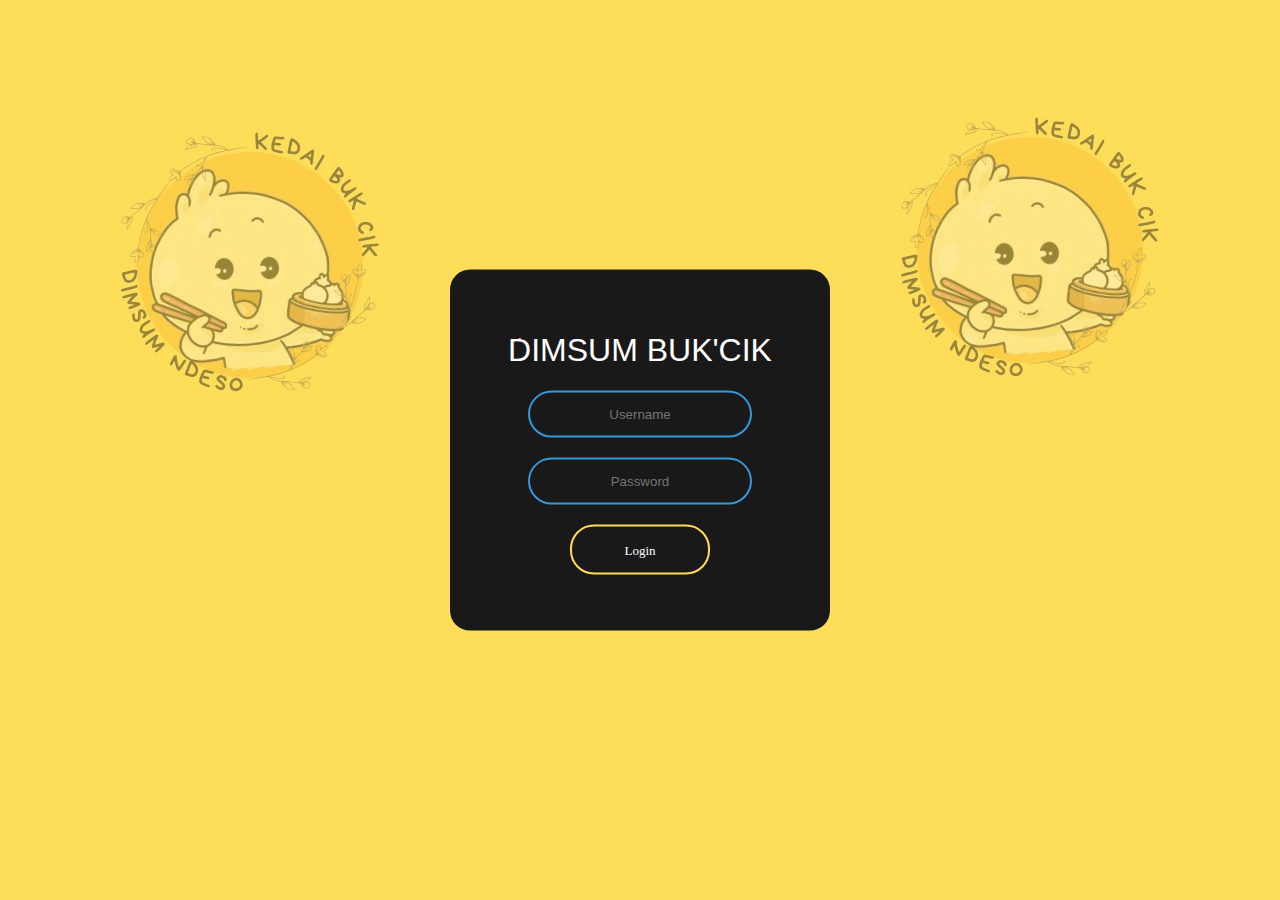
<file: index.html>
<!DOCTYPE html>
<html lang="en" dir="ltr">
  <head>
    <meta charset="utf-8">
    <meta name="viewport" content="width=device-width, initial-scale=1.0">
    <title>َLogin</title>
    <link rel="icon" type="image/x-icon" href="dimsum.jpg">
    <link rel="stylesheet" href="style.css">
  </head>

  <body>
    <!-- ini baground logonya ges -->
    <div class="content">
      <img src="dimsum.jpg" class="img-content"/>
      </div>

      <div class="content-2">
      <img src="dimsum 2.jpg" class="img-content-2"/>
      </div> 
    </div>

<!-- ini yang di Tab box login -->
<form class="box"action="index.html" method="post">
  <h1>َDimsum Buk'cik</h1>
  <input type="text" name="" placeholder="Username">
  <input type="password" name="" placeholder="Password">
  
  <ul class="ul-navbar">
    <li class="navbar">
      <a href="Home.html" class="navbar-cuy">Login</a>
    </li>
  </ul>
</form>
<link rel="stylesheet" href="style.css">
  </body>
</html>
</file>
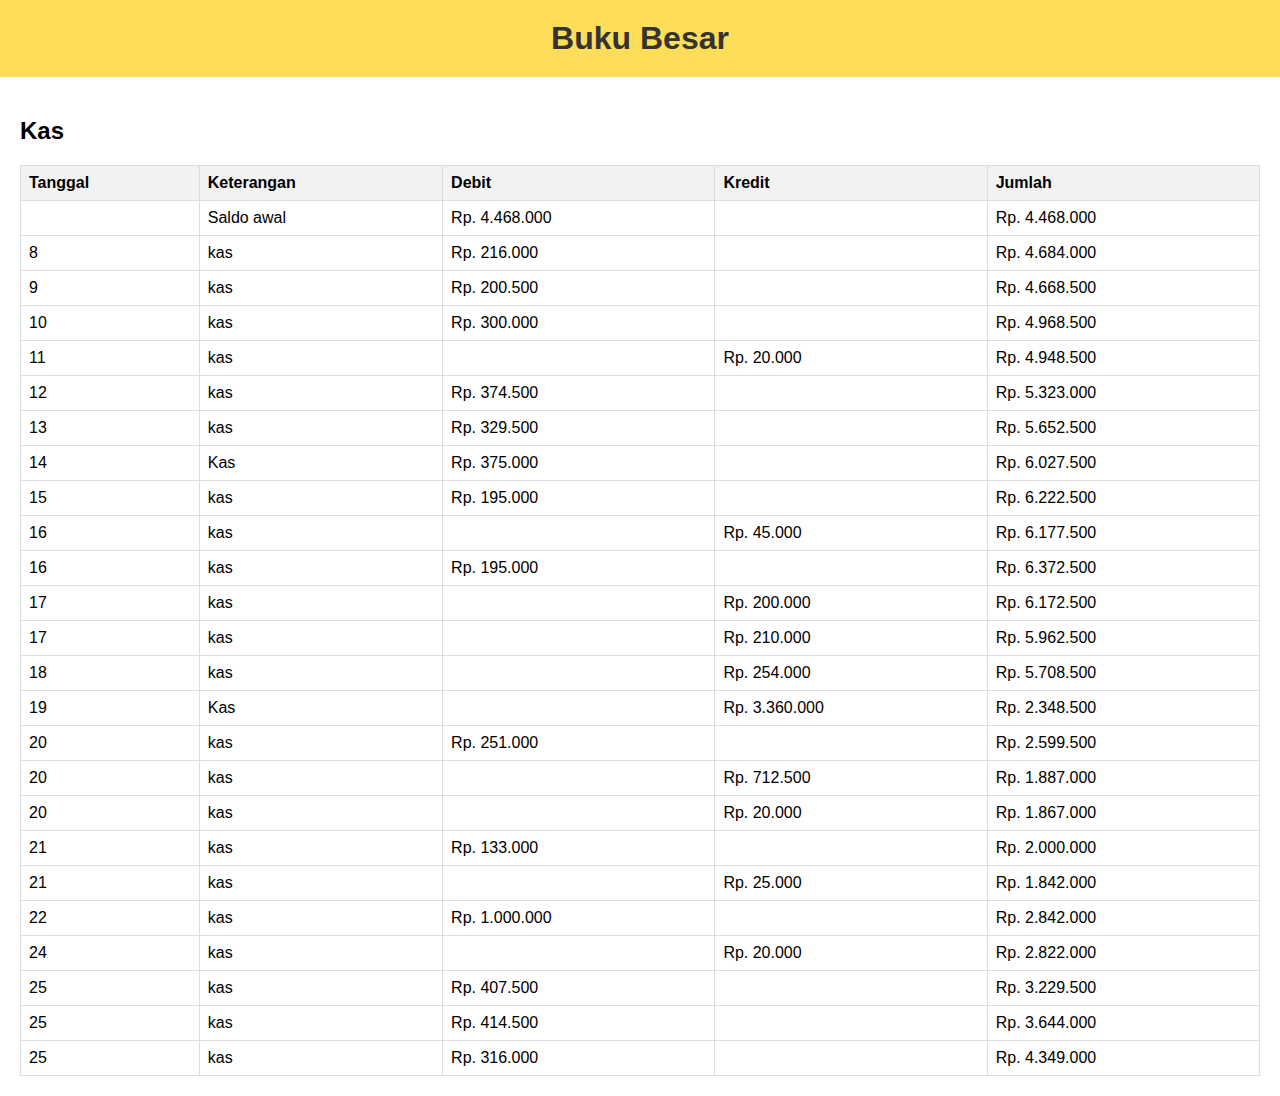
<file: Bukbes.html>
<!DOCTYPE html>
<html lang="en">
<head>
    <meta charset="UTF-8">
    <meta name="viewport" content="width=device-width, initial-scale=1.0">
    <title>Buku Besar</title>
    <link rel="stylesheet" href="bukbes.css">
</head>
<body>
    <header>
        <h1>Buku Besar</h1>
    </header>
    <main>
        <table>
            <thead>
                <tr>
                    <th>Tanggal</th>
                    <th>Keterangan</th>
                    <th>Debit</th>
                    <th>Kredit</th>
                    <th>Jumlah</th>
                </tr>
            </thead>
            <tbody>
                <h2>Kas</h2>
                <tr>
                    <td></td>
                    <td>Saldo awal</td>
                    <td>Rp. 4.468.000</td>
                    <td></td>
                    <td>Rp. 4.468.000</td>
                </tr>
                <tr>
                    <td>8</td>
                    <td>kas</td>
                    <td>Rp. 216.000</td>
                    <td></td>
                    <td>Rp. 4.684.000</td>
                </tr>
                <tr>
                    <td>9</td>
                    <td>kas</td>
                    <td>Rp. 200.500</td>
                    <td></td>
                    <td>Rp. 4.668.500</td>
                </tr>
                <tr>
                    <td>10</td>
                    <td>kas</td>
                    <td>Rp. 300.000</td>
                    <td></td>
                    <td>Rp. 4.968.500</td>
                </tr>
                <tr>
                    <td>11</td>
                    <td>kas</td>
                    <td></td>
                    <td>Rp. 20.000</td>
                    <td>Rp. 4.948.500</td>
                </tr>
                <tr>
                    <td>12</td>
                    <td>kas</td>
                    <td>Rp. 374.500</td>
                    <td></td>
                    <td>Rp. 5.323.000</td>
                </tr>
                <tr>
                    <td>13</td>
                    <td>kas</td>
                    <td>Rp. 329.500</td>
                    <td></td>
                    <td>Rp. 5.652.500</td>
                </tr>
                <tr>
                    <td>14</td>
                    <td>Kas</td>
                    <td>Rp. 375.000</td>
                    <td></td>
                    <td>Rp. 6.027.500</td>
                </tr>
                <tr>
                    <td>15</td>
                    <td>kas</td>
                    <td>Rp. 195.000</td>
                    <td></td>
                    <td>Rp. 6.222.500</td>
                </tr>
                <tr>
                    <td>16</td>
                    <td>kas</td>
                    <td></td>
                    <td>Rp. 45.000</td>
                    <td>Rp. 6.177.500</td>
                </tr>
                <tr>
                    <td>16</td>
                    <td>kas</td>
                    <td>Rp. 195.000</td>
                    <td></td>
                    <td>Rp. 6.372.500</td>
                </tr>
                <tr>
                    <td>17</td>
                    <td>kas</td>
                    <td></td>
                    <td>Rp. 200.000</td>
                    <td>Rp. 6.172.500</td>
                </tr>
                <tr>
                    <td>17</td>
                    <td>kas</td>
                    <td></td>
                    <td>Rp. 210.000</td>
                    <td>Rp. 5.962.500</td>
                </tr>
                <tr>
                    <td>18</td>
                    <td>kas</td>
                    <td></td>
                    <td>Rp. 254.000</td>
                    <td>Rp. 5.708.500</td>
                </tr>
                <tr>
                    <td>19</td>
                    <td>Kas</td>
                    <td></td>
                    <td>Rp. 3.360.000</td>
                    <td>Rp. 2.348.500</td>
                </tr>
                <tr>
                    <td>20</td>
                    <td>kas</td>
                    <td>Rp. 251.000</td>
                    <td></td>
                    <td>Rp. 2.599.500</td>
                </tr>
                <tr>
                    <td>20</td>
                    <td>kas</td>
                    <td></td>
                    <td>Rp. 712.500</td>
                    <td>Rp. 1.887.000</td>
                </tr>
                <tr>
                    <td>20</td>
                    <td>kas</td>
                    <td></td>
                    <td>Rp. 20.000</td>
                    <td>Rp. 1.867.000</td>
                </tr>
                <tr>
                    <td>21</td>
                    <td>kas</td>
                    <td>Rp. 133.000</td>
                    <td></td>
                    <td>Rp. 2.000.000</td>
                </tr>
                <tr>
                    <td>21</td>
                    <td>kas</td>
                    <td></td>
                    <td>Rp. 25.000</td>
                    <td>Rp. 1.842.000</td>
                </tr>
                <tr>
                    <td>22</td>
                    <td>kas</td>
                    <td>Rp. 1.000.000</td>
                    <td></td>
                    <td>Rp. 2.842.000</td>
                </tr>
                <tr>
                    <td>24</td>
                    <td>kas</td>
                    <td></td>
                    <td>Rp. 20.000</td>
                    <td>Rp. 2.822.000</td>
                </tr>
                <tr>
                    <td>25</td>
                    <td>kas</td>
                    <td>Rp. 407.500</td>
                    <td></td>
                    <td>Rp. 3.229.500</td>
                </tr>
                <tr>
                    <td>25</td>
                    <td>kas</td>
                    <td>Rp. 414.500</td>
                    <td></td>
                    <td>Rp. 3.644.000</td>
                </tr>
                <tr>
                    <td>25</td>
                    <td>kas</td>
                    <td>Rp. 316.000</td>
                    <td></td>
                    <td>Rp. 4.349.000</td>
                </tr>




    </main>
</file>
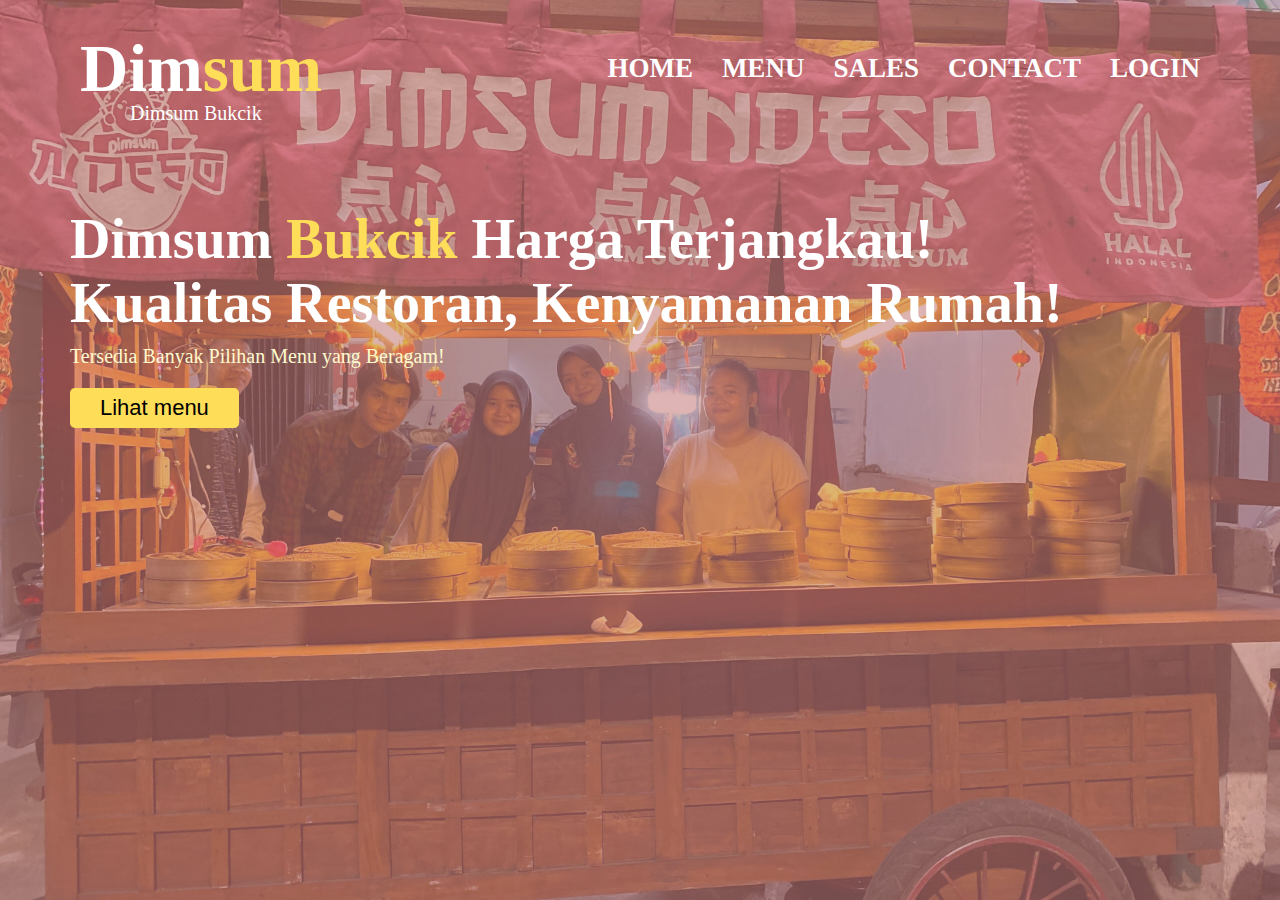
<file: Home.html>
<head>
    <meta charset="UTF-8">
    <meta http-equiv="X-UA-Compatible" content="IE=edge">
    <meta name="viewport" content="width=device-width, initial-scale=1.0">
    <link rel="stylesheet" href="homes.css">
    <title>Home</title>
    <link rel="icon" type="image/x-icon" href="dimsum.jpg">

</head>
<body>
    <div class="container">
        <div class="nav-bar">
            <h1 class="title"> Dim<span>sum</span></h1>
            <p>Dimsum Bukcik</p>
            <ul class="menu">
                <li><a href="#">HOME</a></li>
                <li><a href="menuu.html">MENU</a></li>
                <li><a href="SALESS.html">SALES</a></li>
                <li><a href="contact.html">CONTACT</a></li>
                <li><a href="index.html">LOGIN</a></li>
            </ul>
        </div>

        <div class="home">
            <h1 class="title-1">Dimsum<span> Bukcik</span> Harga Terjangkau!<br>Kualitas Restoran, Kenyamanan Rumah!</h1>
            <p>Tersedia Banyak Pilihan Menu yang Beragam!</p>
            <button type="button">Lihat menu</button>
        </div>
    </div>

</body>
</html>
</file>
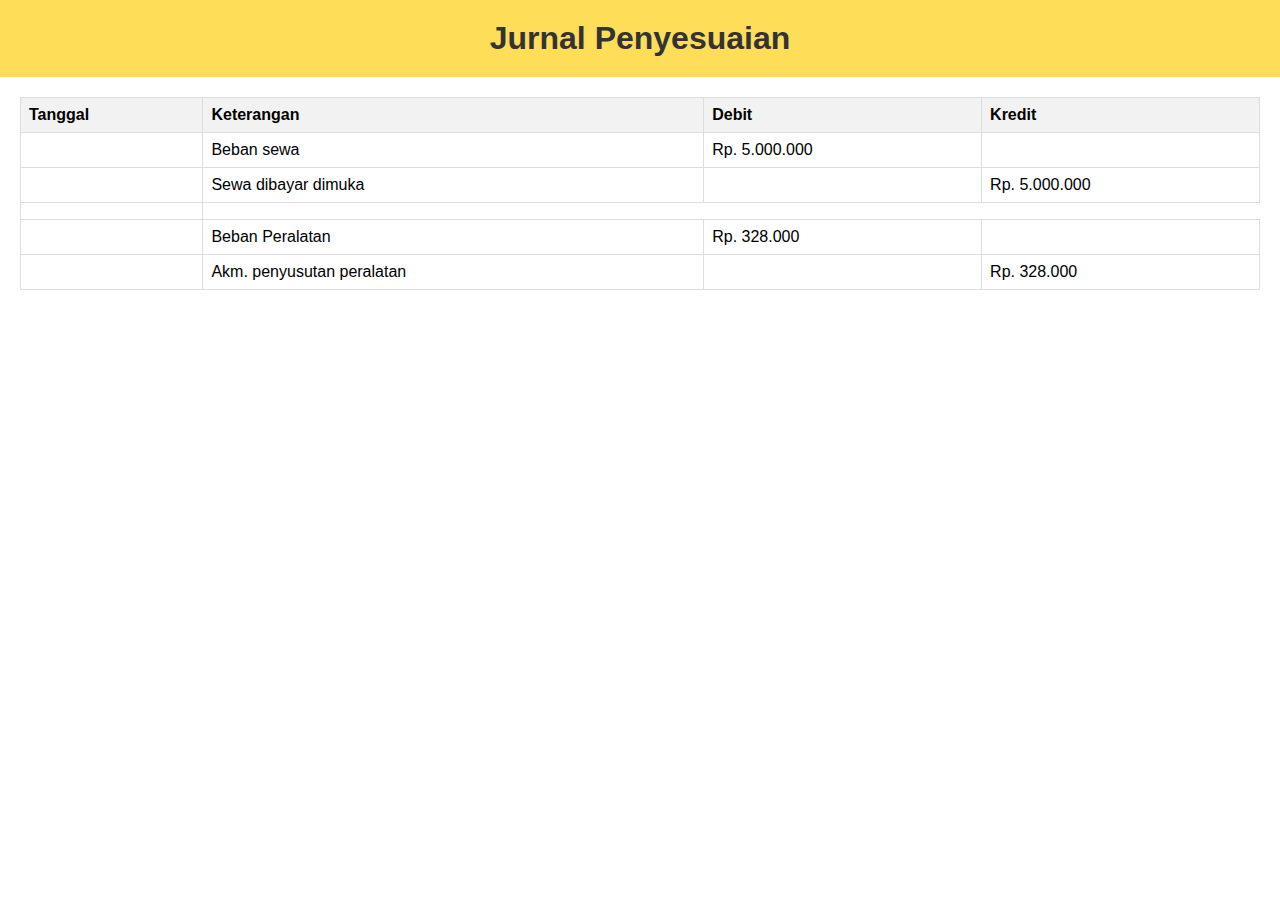
<file: JP.html>
<!DOCTYPE html>
<html lang="en">
<head>
    <meta charset="UTF-8">
    <meta name="viewport" content="width=device-width, initial-scale=1.0">
    <title>Jurnal Penyesuaian</title>
    <link rel="stylesheet" href="JP.css">
</head>
<body>
    <header>
        <h1>Jurnal Penyesuaian</h1>
    </header>
    <main>
        <table>
            <thead>
                <tr>
                    <th>Tanggal</th>
                    <th>Keterangan</th>
                    <th>Debit</th>
                    <th>Kredit</th>
                </tr>
            </thead>
            <tbody>
                <tr>
                    <td></td>
                    <td>Beban sewa</td>
                    <td>Rp. 5.000.000</td>
                    <td></td>
                </tr>
                <tr>
                    <td></td>
                    <td>Sewa dibayar dimuka</td>
                    <td></td>
                    <td>Rp. 5.000.000</td>
                </tr>
                <tr>
                    <td> </td>
                </tr>
                <tr>
                    <td></td>
                    <td>Beban Peralatan</td>
                    <td>Rp. 328.000</td>
                    <td></td>
                </tr>
                <tr>
                    <td></td>
                    <td>Akm. penyusutan peralatan</td>
                    <td></td>
                    <td>Rp. 328.000</td>
                </tr>
</file>
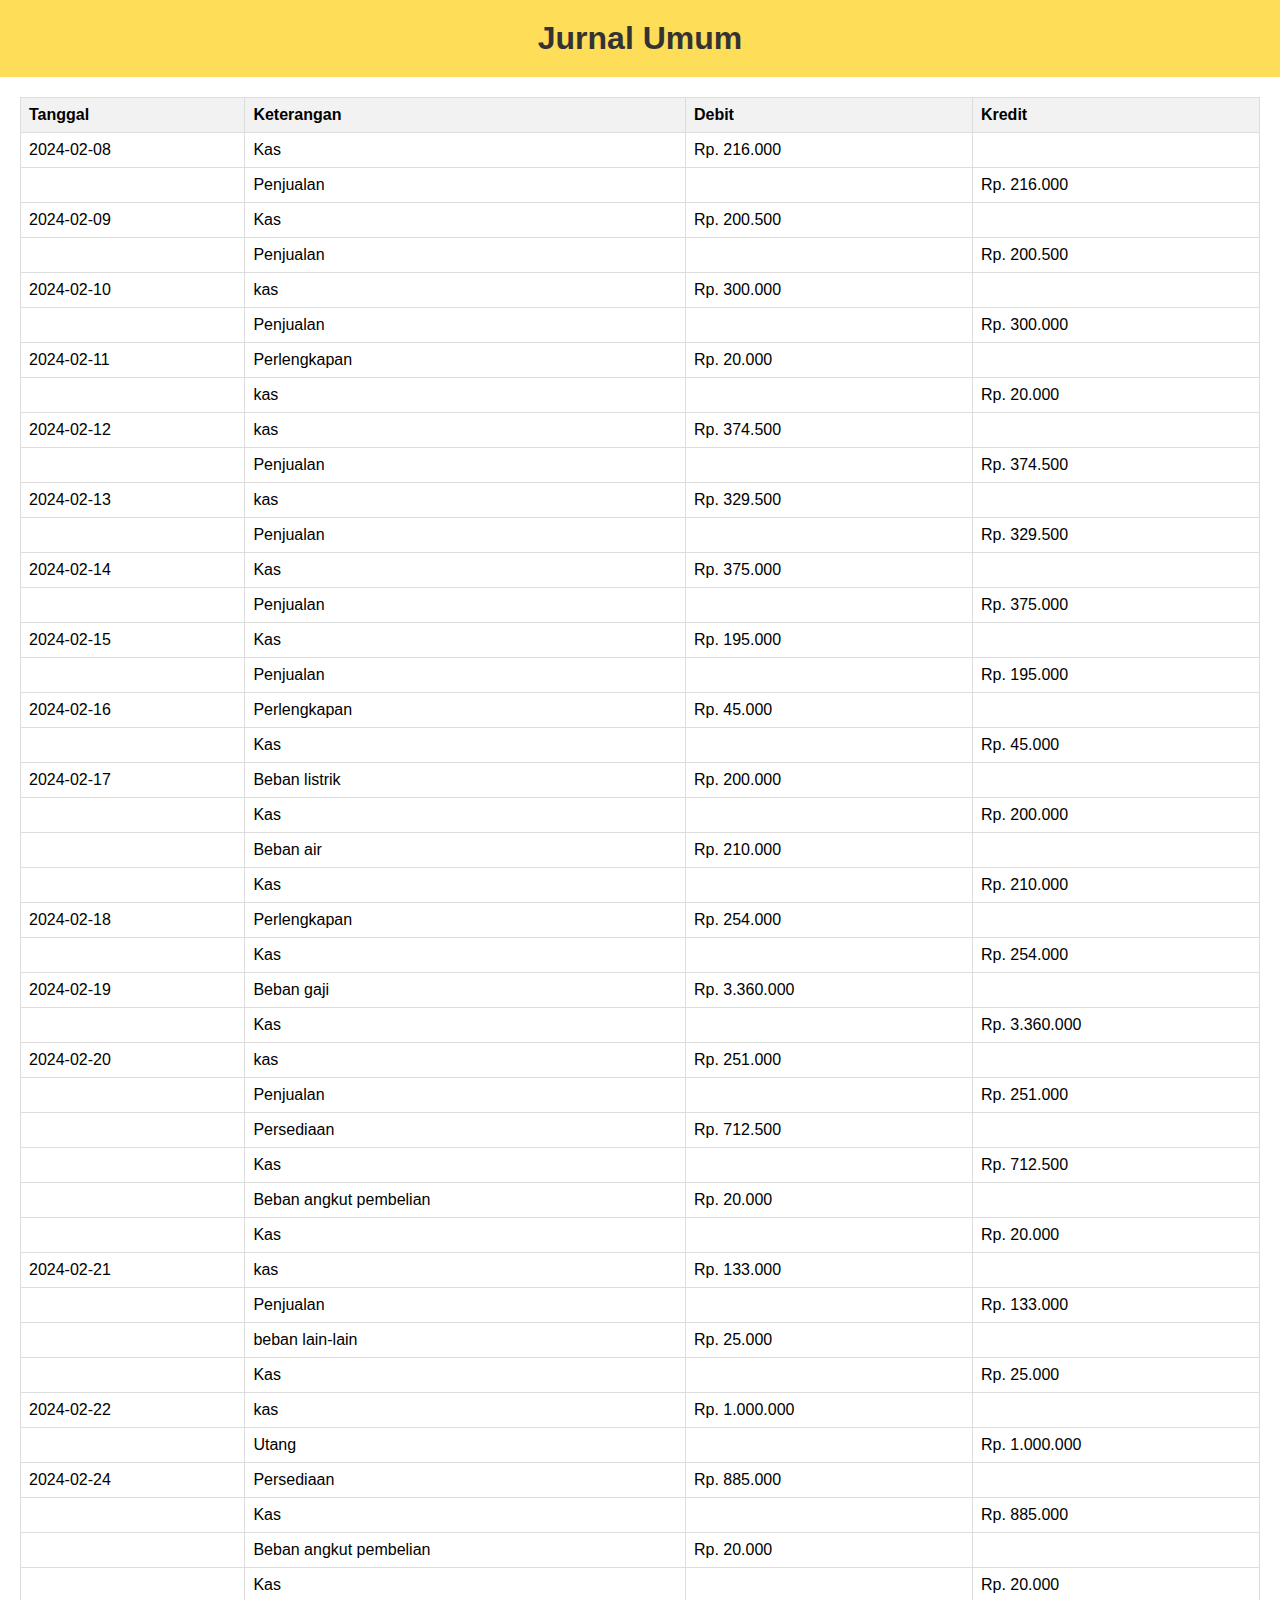
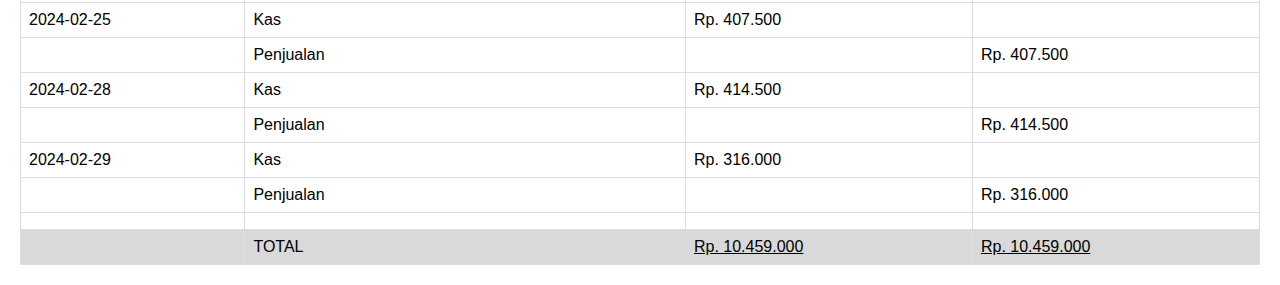
<file: ju.html>
<!DOCTYPE html>
<html lang="en">
<head>
    <meta charset="UTF-8">
    <meta name="viewport" content="width=device-width, initial-scale=1.0">
    <title>Jurnal Umum</title>
    <link rel="stylesheet" href="ju.css">
</head>
<body>
    <header>
        <h1>Jurnal Umum</h1>
    </header>
    <main>
        <table>
            <thead>
                <tr>
                    <th>Tanggal</th>
                    <th>Keterangan</th>
                    <th>Debit</th>
                    <th>Kredit</th>
                </tr>
            </thead>
            <tbody>
                <tr>
                    <td>2024-02-08</td>
                    <td>Kas</td>
                    <td>Rp. 216.000</td>
                    <td></td>
                </tr>
                <tr>
                    <td></td>
                    <td>Penjualan</td>
                    <td></td>
                    <td>Rp. 216.000</td>
                </tr>
                <tr>
                    <td>2024-02-09</td>
                    <td>Kas</td>
                    <td>Rp. 200.500</td>
                    <td></td>
                </tr>
                <tr>
                    <td></td>
                    <td>Penjualan</td>
                    <td></td>
                    <td>Rp. 200.500</td>
                </tr>
                <tr>
                    <td>2024-02-10</td>
                    <td>kas</td>
                    <td>Rp. 300.000</td>
                    <td></td>
                </tr>
                <tr>
                    <td></td>
                    <td>Penjualan</td>
                    <td></td>
                    <td>Rp. 300.000</td>
                </tr>
                <tr>
                    <td>2024-02-11</td>
                    <td>Perlengkapan</td>
                    <td>Rp. 20.000</td>
                    <td></td>
                </tr>
                <tr>
                    <td></td>
                    <td>kas</td>
                    <td></td>
                    <td>Rp. 20.000</td>
                </tr>
                <tr>
                    <td>2024-02-12</td>
                    <td>kas</td>
                    <td>Rp. 374.500</td>
                    <td></td>
                </tr>
                <tr>
                    <td></td>
                    <td>Penjualan </td>
                    <td></td>
                    <td>Rp. 374.500</td>
                </tr>
                <tr>
                    <td>2024-02-13</td>
                    <td>kas</td>
                    <td>Rp. 329.500</td>
                    <td></td>
                </tr>
                <tr>
                    <td></td>
                    <td>Penjualan</td>
                    <td></td>
                    <td>Rp. 329.500</td>
                </tr>
                <tr>
                    <td>2024-02-14</td>
                    <td>Kas</td>
                    <td>Rp. 375.000</td>
                    <td></td>
                </tr>
                <tr>
                    <td></td>
                    <td>Penjualan</td>
                    <td></td>
                    <td>Rp. 375.000</td>
                </tr>
                <tr>
                    <td>2024-02-15</td>
                    <td>Kas</td>
                    <td>Rp. 195.000</td>
                    <td></td>
                </tr>
                <tr>
                    <td></td>
                    <td>Penjualan </td>
                    <td></td>
                    <td>Rp. 195.000</td>
                </tr>
                <tr>
                    <td>2024-02-16</td>
                    <td>Perlengkapan</td>
                    <td>Rp. 45.000</td>
                    <td></td>
                </tr>
                <tr>
                    <td></td>
                    <td>Kas</td>
                    <td></td>
                    <td>Rp. 45.000</td>
                </tr>
                <tr>
                    <td>2024-02-17</td>
                    <td>Beban listrik</td>
                    <td>Rp. 200.000</td>
                    <td></td>
                </tr>
                <tr>
                    <td></td>
                    <td>Kas</td>
                    <td></td>
                    <td>Rp. 200.000</td>
                </tr>
                <tr>
                    <td></td>
                    <td>Beban air</td>
                    <td>Rp. 210.000</td>
                    <td></td>
                </tr>
                <tr>
                    <td></td>
                    <td>Kas</td>
                    <td></td>
                    <td>Rp. 210.000</td>
                </tr>
                <tr>
                    <td>2024-02-18</td>
                    <td>Perlengkapan</td>
                    <td>Rp. 254.000</td>
                    <td></td>
                </tr>
                <tr>
                    <td></td>
                    <td>Kas</td>
                    <td></td>
                    <td>Rp. 254.000</td>
                </tr>
                <tr>
                    <td>2024-02-19</td>
                    <td>Beban gaji</td>
                    <td>Rp. 3.360.000</td>
                    <td></td>
                </tr>
                <tr>
                    <td></td>
                    <td>Kas</td>
                    <td></td>
                    <td>Rp. 3.360.000</td>
                </tr>
                <tr>
                    <td>2024-02-20</td>
                    <td>kas</td>
                    <td>Rp. 251.000</td>
                    <td></td>
                </tr>
                <tr>
                    <td></td>
                    <td>Penjualan</td>
                    <td></td>
                    <td>Rp. 251.000</td>
                </tr>
                <tr>
                    <td></td>
                    <td>Persediaan</td>
                    <td>Rp. 712.500</td>
                    <td></td>
                </tr>
                <tr>
                    <td></td>
                    <td>Kas</td>
                    <td></td>
                    <td>Rp. 712.500</td>
                </tr>
                <tr>
                    <td></td>
                    <td>Beban angkut pembelian</td>
                    <td>Rp. 20.000</td>
                    <td></td>
                </tr>
                <tr>
                    <td></td>
                    <td>Kas</td>
                    <td></td>
                    <td>Rp. 20.000</td>
                </tr>
                <tr>
                    <td>2024-02-21</td>
                    <td>kas</td>
                    <td>Rp. 133.000</td>
                    <td></td>
                </tr>
                <tr>
                    <td></td>
                    <td>Penjualan</td>
                    <td></td>
                    <td>Rp. 133.000</td>
                </tr>
                <tr>
                    <td></td>
                    <td>beban lain-lain</td>
                    <td>Rp. 25.000</td>
                    <td></td>
                </tr>
                <tr>
                    <td></td>
                    <td>Kas</td>
                    <td></td>
                    <td>Rp. 25.000</td>
                </tr>
                <tr>
                    <td>2024-02-22</td>
                    <td>kas</td>
                    <td>Rp. 1.000.000</td>
                    <td></td>
                </tr>
                <tr>
                    <td></td>
                    <td>Utang</td>
                    <td></td>
                    <td>Rp. 1.000.000</td>
                </tr>
                <tr>
                    <td>2024-02-24</td>
                    <td>Persediaan</td>
                    <td>Rp. 885.000</td>
                    <td></td>
                </tr>
                <tr>
                    <td></td>
                    <td>Kas</td>
                    <td></td>
                    <td>Rp. 885.000</td>
                </tr>
                <tr>
                    <td></td>
                    <td>Beban angkut pembelian</td>
                    <td>Rp. 20.000</td>
                    <td></td>
                </tr>
                <tr>
                    <td></td>
                    <td>Kas</td>
                    <td></td>
                    <td>Rp. 20.000</td>
                </tr>
                <tr>
                    <td>2024-02-25</td>
                    <td>Kas</td>
                    <td>Rp. 407.500</td>
                    <td></td>
                </tr>
                <tr>
                    <td></td>
                    <td>Penjualan</td>
                    <td></td>
                    <td>Rp. 407.500</td>
                </tr>
                <tr>
                    <td>2024-02-28</td>
                    <td>Kas</td>
                    <td>Rp. 414.500</td>
                    <td></td>
                </tr>
                <tr>
                    <td></td>
                    <td>Penjualan</td>
                    <td></td>
                    <td>Rp. 414.500</td>
                </tr>
                <tr>
                    <td>2024-02-29</td>
                    <td>Kas</td>
                    <td>Rp. 316.000</td>
                    <td></td>
                </tr>
                <tr>
                    <td></td>
                    <td>Penjualan</td>
                    <td></td>
                    <td>Rp. 316.000</td>
                </tr>
                <tr>
                    <td></td>
                    <td></td>
                    <td></td>
                    <td></td>
                </tr>
                <tr class="bawah">
                    <td></td>
                    <td class="total"> TOTAL</td>
                    <td class="debit">Rp. 10.459.000</td>
                    <td class="Kredit">Rp. 10.459.000</td>
                </tr>
               
            </tbody>
        </table>
    </main>
</body>
</html>
</file>
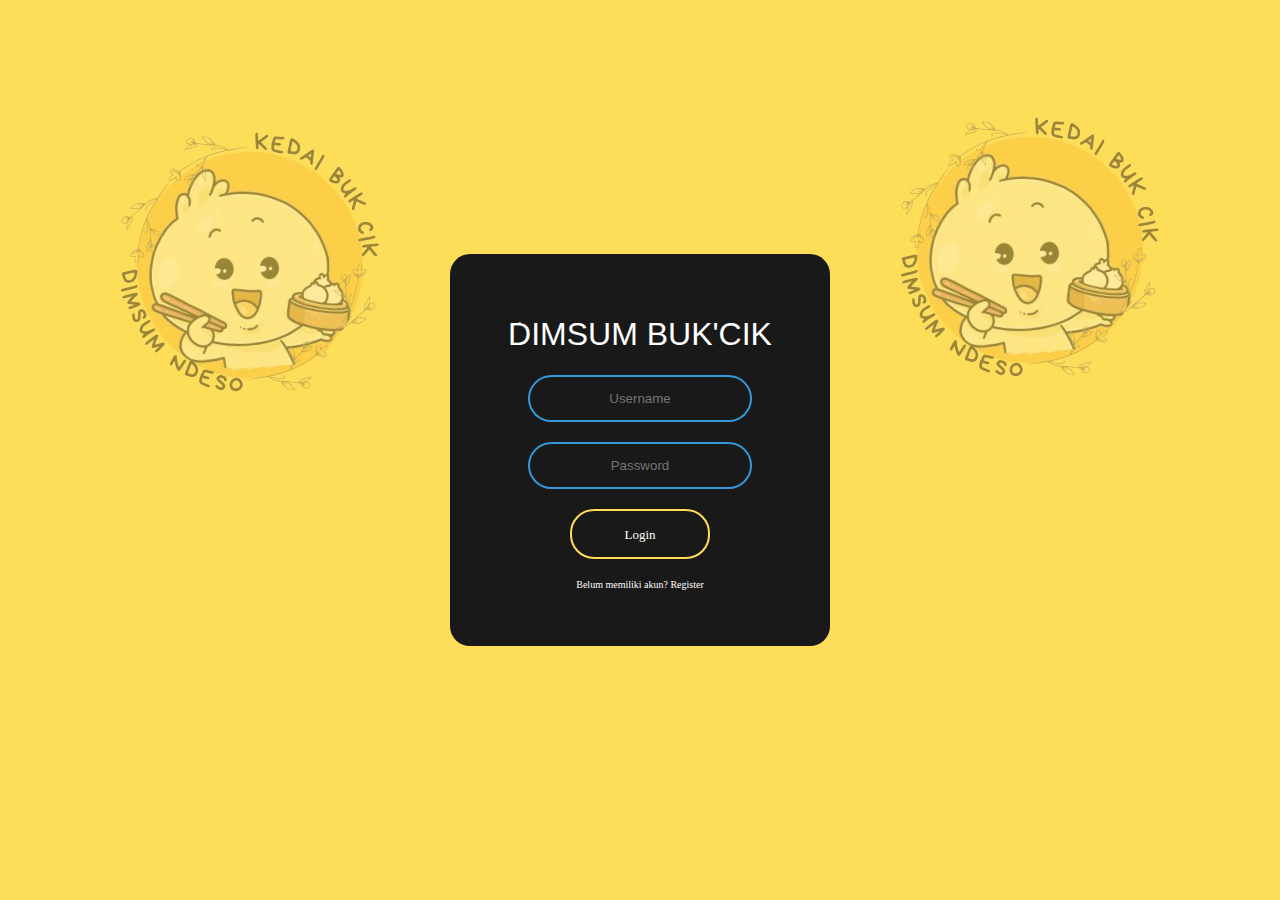
<file: login.html>
<!DOCTYPE html>
<html lang="en" dir="ltr">
  <head>
    <meta charset="utf-8">
    <meta name="viewport" content="width=device-width, initial-scale=1.0">
    <title>َLogin</title>
    <link rel="icon" type="image/x-icon" href="dimsum.jpg">
    <link rel="stylesheet" href="style.css">
  </head>

  <body>
    <!-- ini baground logonya ges -->
    <div class="content">
      <img src="dimsum.jpg" class="img-content"/>
      </div>

      <div class="content-2">
      <img src="dimsum 2.jpg" class="img-content-2"/>
      </div> 
    </div>

<!-- ini yang di Tab box login -->
<form class="box"action="index.html" method="post">
  <h1>َDimsum Buk'cik</h1>
  <input type="text" name="" placeholder="Username">
  <input type="password" name="" placeholder="Password">
  
  <ul class="ul-navbar">
    <li class="navbar">
      <a href="Home.html" class="navbar-cuy">Login</a>
    </li>
    <li class="navbaro">
      <a href="" class="navbar-coy">Belum memiliki akun? Register</a>
    </li>
  </ul>
</form>
<link rel="stylesheet" href="style.css">
  </body>
</html>
</file>
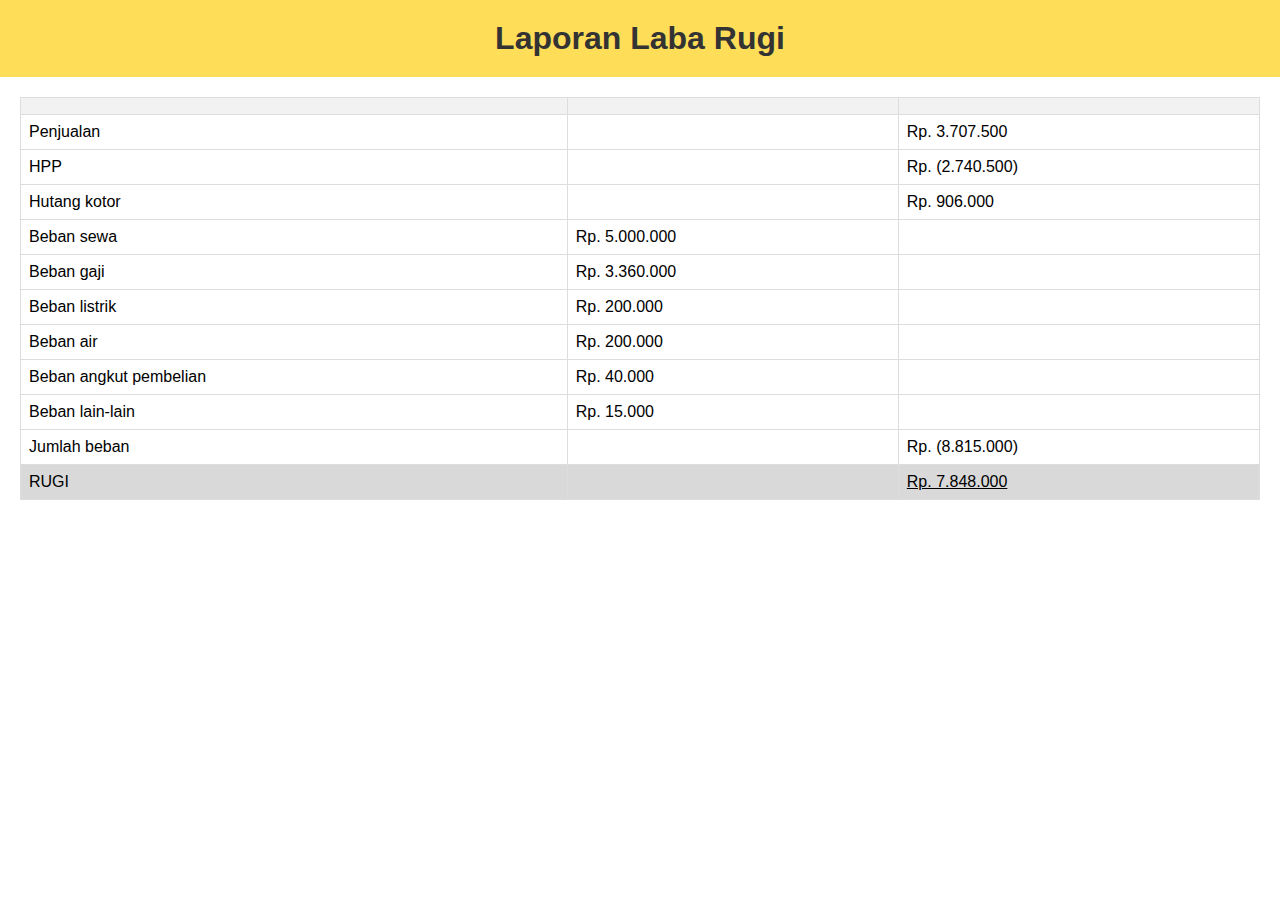
<file: LR.html>
<!DOCTYPE html>
<html lang="en">
<head>
    <meta charset="UTF-8">
    <meta name="viewport" content="width=device-width, initial-scale=1.0">
    <title>Laba Rugi</title>
    <link rel="stylesheet" href="LR.css">
</head>
<body>
    <header>
        <h1>Laporan Laba Rugi</h1>
    </header>
    <main>
        <table>
            <thead>
                <tr> 
                    <th></th>
                    <th></th>
                    <th></th>
                </tr>
            </thead>
            <tbody>
                <tr>
                    <td>Penjualan</td>
                    <td></td>
                    <td>Rp. 3.707.500</td>
                </tr>
                <tr>
                    <td>HPP</td>
                    <td></td>
                    <td>Rp. (2.740.500)</td>
                </tr>
                <tr>
                    <td>Hutang kotor</td>
                    <td></td>
                    <td>Rp. 906.000</td>
                </tr>
                <tr>
                    <td>Beban sewa</td>
                    <td>Rp. 5.000.000</td>
                    <td></td>
                </tr>
                <tr>
                    <td>Beban gaji</td>
                    <td>Rp. 3.360.000</td>
                    <td></td>
                </tr>
                <tr>
                    <td>Beban listrik</td>
                    <td>Rp. 200.000</td>
                    <td></td>
                </tr>
                <tr>
                    <td>Beban air</td>
                    <td>Rp. 200.000</td>
                    <td></td>
                </tr>
                <tr>
                    <td>Beban angkut pembelian</td>
                    <td>Rp. 40.000</td>
                    <td></td>
                </tr>
                <tr>
                    <td>Beban lain-lain</td>
                    <td>Rp. 15.000</td>
                    <td></td>
                </tr>
                <tr>
                    <td>Jumlah beban</td>
                    <td></td>
                    <td>Rp. (8.815.000)</td>
                </tr>
                <tr class="total">
                    <td class="halo">RUGI</td>
                    <td></td>
                    <td class="hai">Rp. 7.848.000</td>
                </tr>
</file>
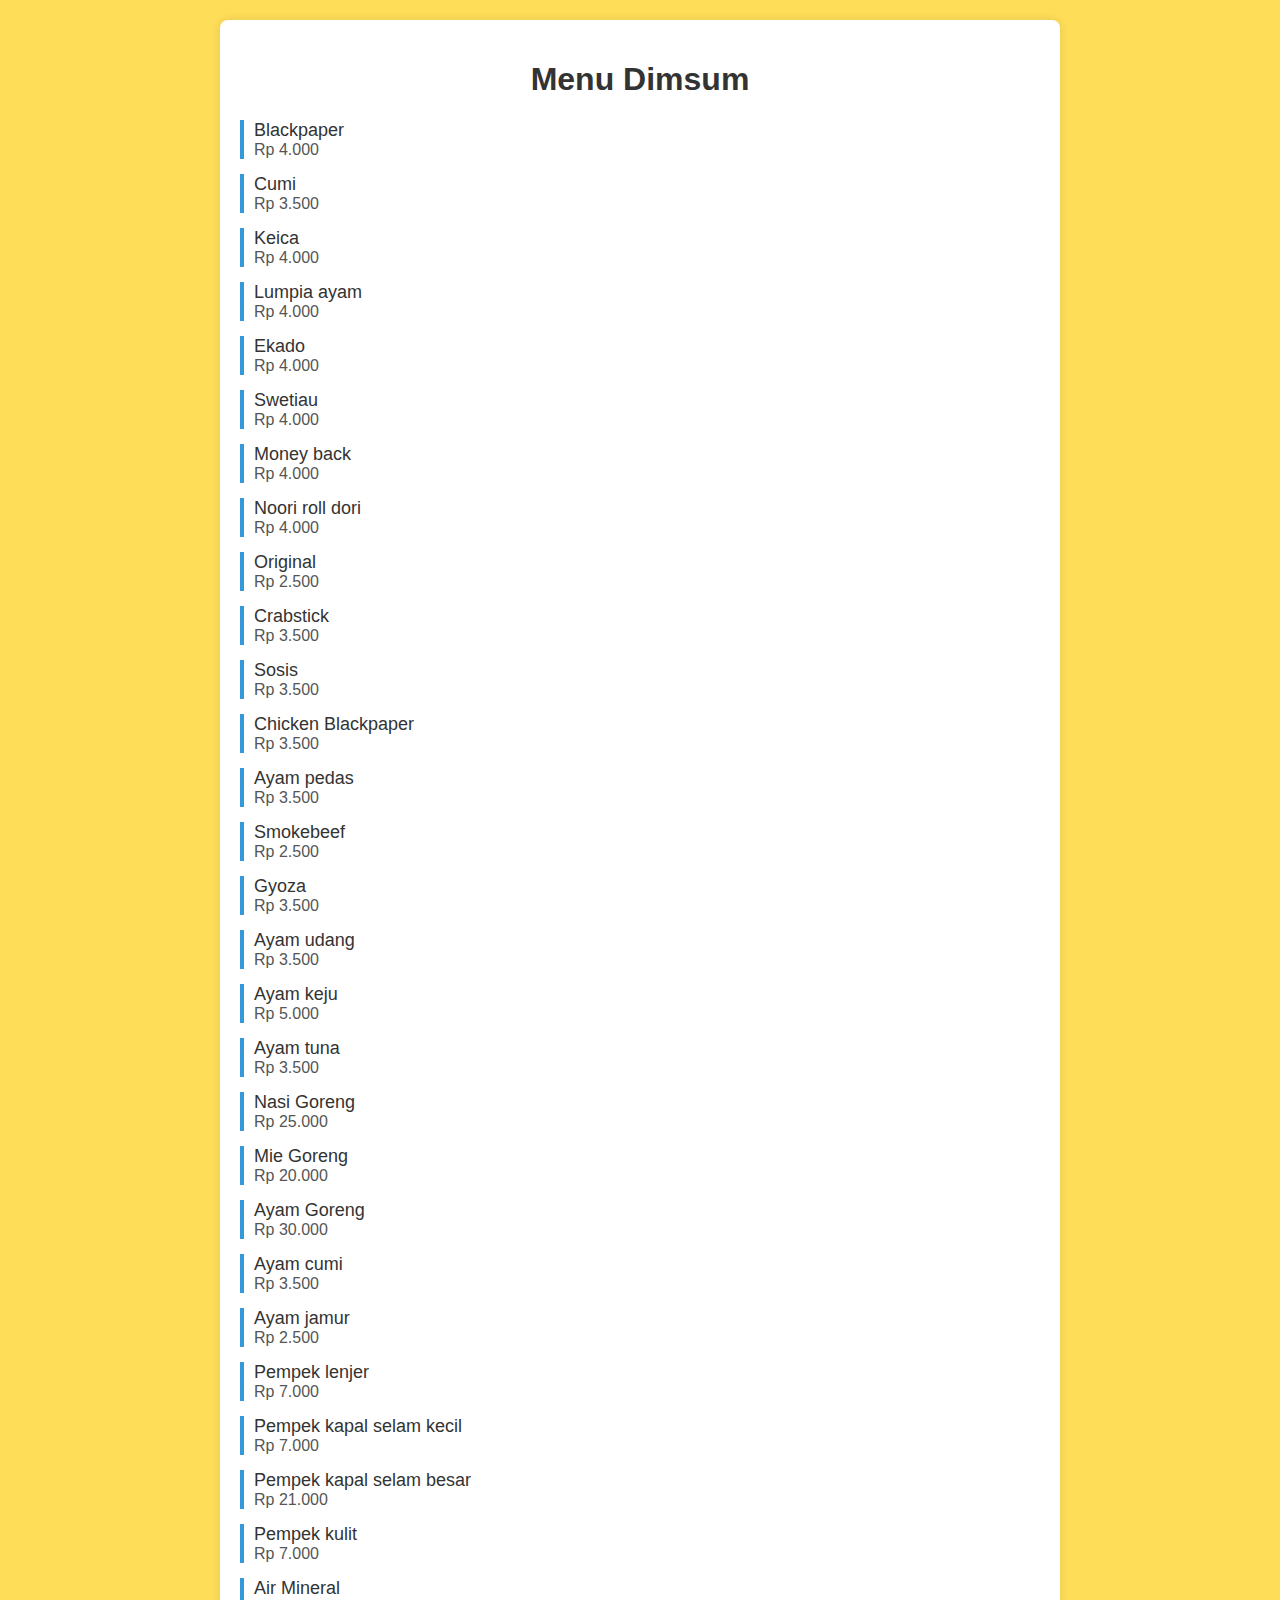
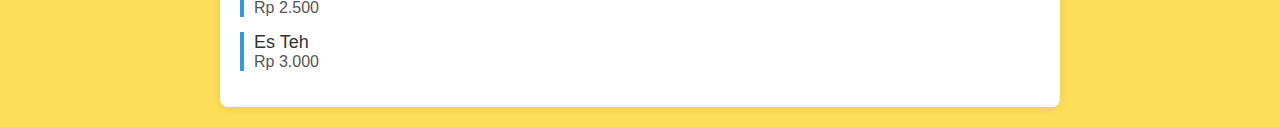
<file: menuu.html>
<!DOCTYPE html>
<html lang="en">
<head>
<meta charset="UTF-8">
<meta name="viewport" content="width=device-width, initial-scale=1.0">
<title>Menu</title>
<link rel="icon" type="image/x-icon" href="dimsum.jpg">
<style>
  body {
    font-family: Arial, sans-serif;
    margin: 0;
    padding: 0;
    background-color: #FEDD59;
  }
  .container {
    max-width: 800px;
    margin: 20px auto;
    padding: 20px;
    background-color: #fff;
    border-radius: 8px;
    box-shadow: 0 0 10px rgba(0, 0, 0, 0.1);
  }
  h1 {
    text-align: center;
    color: #333;
  }
  ul {
    list-style-type: none;
    padding: 0;
  }
  li {
    margin-bottom: 15px;
    border-left: 4px solid #3498db;
    padding-left: 10px;
    transition: all 0.3s ease;
  }
  li:hover {
    border-left: 4px solid #2ecc71;
    background-color: #f9f9f9;
  }
  .menu-item {
    font-size: 18px;
    color: #333;
  }
  .price {
    color: #555;
    font-size: 16px;
  }
</style>
</head>
<body>

<div class="container">
  <h1>Menu Dimsum</h1>
  <ul>
    <li>
      <div class="menu-item">Blackpaper</div>
      <div class="price">Rp 4.000</div>
    </li>
    <li>
      <div class="menu-item">Cumi</div>
      <div class="price">Rp 3.500</div>
    </li>
    <li>
      <div class="menu-item">Keica</div>
      <div class="price">Rp 4.000</div>
    </li>
    <li>
      <div class="menu-item">Lumpia ayam</div>
      <div class="price">Rp 4.000</div>
    </li>
    <li>
      <div class="menu-item">Ekado</div>
      <div class="price">Rp 4.000</div>
    </li>
    <li>
      <div class="menu-item">Swetiau</div>
      <div class="price">Rp 4.000</div>
    </li>
    <li>
      <div class="menu-item">Money back</div>
      <div class="price">Rp 4.000</div>
    </li>
    <li>
      <div class="menu-item">Noori roll dori</div>
      <div class="price">Rp 4.000</div>
    </li>
    <li>
      <div class="menu-item">Original</div>
      <div class="price">Rp 2.500</div>
    </li>
    <li>
      <div class="menu-item">Crabstick</div>
      <div class="price">Rp 3.500</div>
    </li>
    <li>
      <div class="menu-item">Sosis</div>
      <div class="price">Rp 3.500</div>
    </li>
    <li>
      <div class="menu-item">Chicken Blackpaper</div>
      <div class="price">Rp 3.500</div>
    </li>
    <li>
      <div class="menu-item">Ayam pedas</div>
      <div class="price">Rp 3.500</div>
    </li>
    <li>
      <div class="menu-item">Smokebeef</div>
      <div class="price">Rp 2.500</div>
    </li>
    <li>
      <div class="menu-item">Gyoza</div>
      <div class="price">Rp 3.500</div>
    </li>
    <li>
      <div class="menu-item">Ayam udang</div>
      <div class="price">Rp 3.500</div>
    </li>
    <li>
      <div class="menu-item">Ayam keju</div>
      <div class="price">Rp 5.000</div>
    </li>
    <li>
      <div class="menu-item">Ayam tuna</div>
      <div class="price">Rp 3.500</div>
    </li>
    <li>
      <div class="menu-item">Nasi Goreng</div>
      <div class="price">Rp 25.000</div>
    </li>
    <li>
      <div class="menu-item">Mie Goreng</div>
      <div class="price">Rp 20.000</div>
    </li>
    <li>
      <div class="menu-item">Ayam Goreng</div>
      <div class="price">Rp 30.000</div>
    </li>
    <li>
      <div class="menu-item">Ayam cumi</div>
      <div class="price">Rp 3.500</div>
    </li>
    <li>
      <div class="menu-item">Ayam jamur</div>
      <div class="price">Rp 2.500</div>
    </li>
    <li>
      <div class="menu-item">Pempek lenjer</div>
      <div class="price">Rp 7.000</div>
    </li>
    <li>
      <div class="menu-item">Pempek kapal selam kecil</div>
      <div class="price">Rp 7.000</div>
    </li>
    <li>
      <div class="menu-item">Pempek kapal selam besar</div>
      <div class="price">Rp 21.000</div>
    </li>
    <li>
      <div class="menu-item">Pempek kulit</div>
      <div class="price">Rp 7.000</div>
    </li>
    <li>
      <div class="menu-item">Air Mineral</div>
      <div class="price">Rp 2.500</div>
    </li>
    <li>
      <div class="menu-item">Es Teh</div>
      <div class="price">Rp 3.000</div>
    </li>
  </ul>
</div>

</body>
</html>
</file>
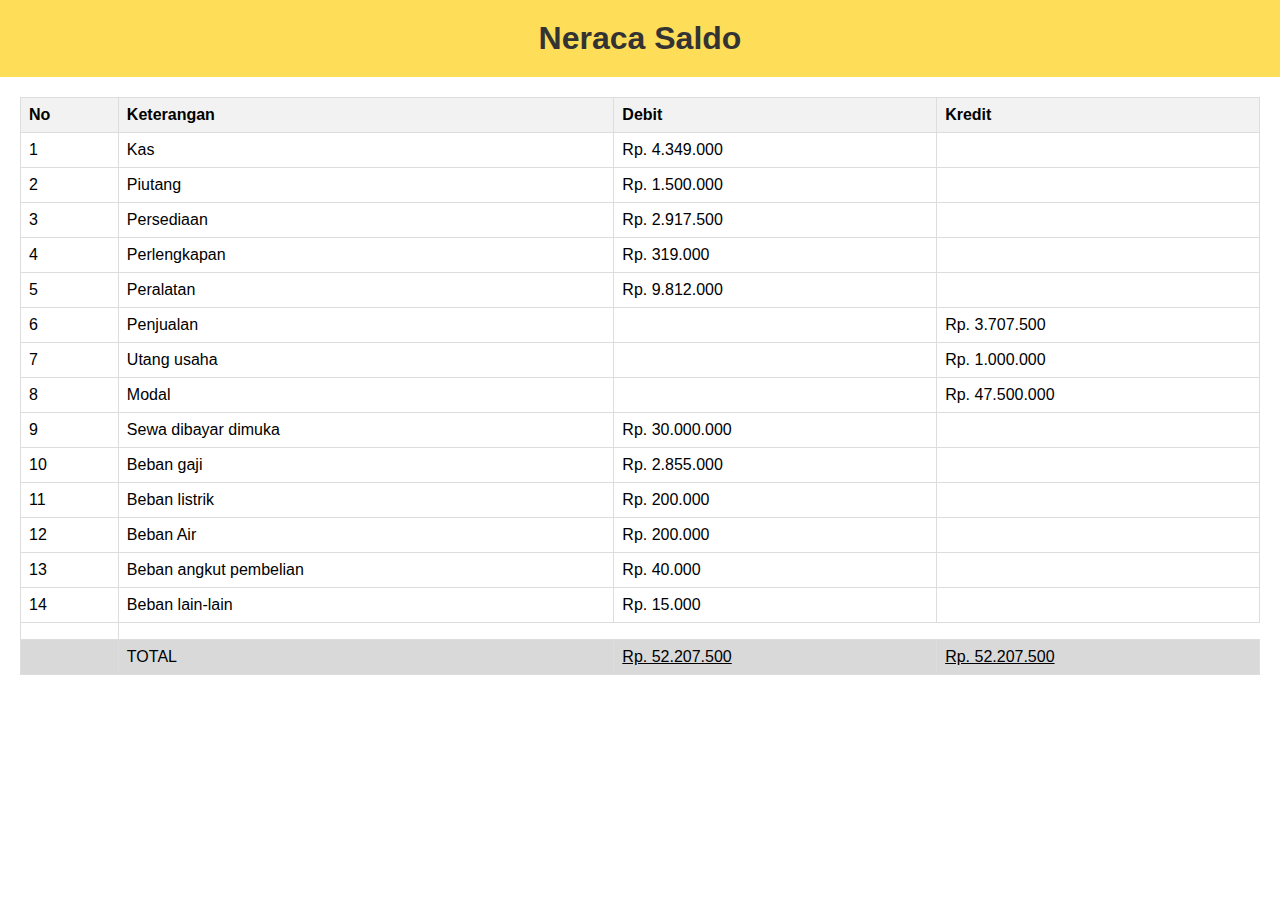
<file: NS.html>
<!DOCTYPE html>
<html lang="en">
<head>
    <meta charset="UTF-8">
    <meta name="viewport" content="width=device-width, initial-scale=1.0">
    <title>Neraca Saldo</title>
    <link rel="stylesheet" href="NU.css">
</head>
<body>
    <header>
        <h1>Neraca Saldo</h1>
    </header>
    <main>
        <table>
            <thead>
                <tr>
                    <th>No</th>
                    <th>Keterangan</th>
                    <th>Debit</th>
                    <th>Kredit</th>
                </tr>
            </thead>
            <tbody>
                <tr>
                    <td>1</td>
                    <td>Kas</td>
                    <td>Rp. 4.349.000</td>
                    <td></td>
                </tr>
                <tr>
                    <td>2</td>
                    <td>Piutang</td>
                    <td>Rp. 1.500.000</td>
                    <td></td>
                </tr>
                <tr>
                    <td>3</td>
                    <td>Persediaan</td>
                    <td>Rp. 2.917.500</td>
                    <td> </td>
                </tr>
                <tr>
                    <td>4</td>
                    <td>Perlengkapan</td>
                    <td>Rp. 319.000</td>
                    <td></td>
                </tr>
                <tr>
                    <td>5</td>
                    <td>Peralatan</td>
                    <td>Rp. 9.812.000</td>
                    <td></td>
                </tr>
                <tr>
                    <td>6</td>
                    <td>Penjualan</td>
                    <td></td>
                    <td>Rp. 3.707.500</td>
                </tr>
                <tr>
                    <td>7</td>
                    <td>Utang usaha</td>
                    <td></td>
                    <td>Rp. 1.000.000</td>
                </tr>
                <tr>
                    <td>8</td>
                    <td>Modal</td>
                    <td></td>
                    <td>Rp. 47.500.000</td>
                </tr>
                <tr>
                    <td>9</td>
                    <td>Sewa dibayar dimuka</td>
                    <td>Rp. 30.000.000</td>
                    <td></td>
                </tr>
                <tr>
                    <td>10</td>
                    <td>Beban gaji</td>
                    <td>Rp. 2.855.000</td>
                    <td></td>
                </tr><tr>
                    <td>11</td>
                    <td>Beban listrik</td>
                    <td>Rp. 200.000</td>
                    <td></td>
                </tr>
                <tr>
                    <td>12</td>
                    <td>Beban Air</td>
                    <td>Rp. 200.000</td>
                    <td></td>
                </tr>
                <tr>
                    <td>13</td>
                    <td>Beban angkut pembelian</td>
                    <td>Rp. 40.000</td>
                    <td></td>
                </tr>
                <tr>
                    <td>14</td>
                    <td>Beban lain-lain</td>
                    <td>Rp. 15.000</td>
                    <td></td>
                </tr>
                <tr>
                    <td> </td>
                </tr>
                <tr class="bawah">
                    <td></td>
                    <td class="total">TOTAL</td>
                    <td class="debit">Rp. 52.207.500</td>
                    <td class="kredit">Rp. 52.207.500</td>
                </tr>
</file>
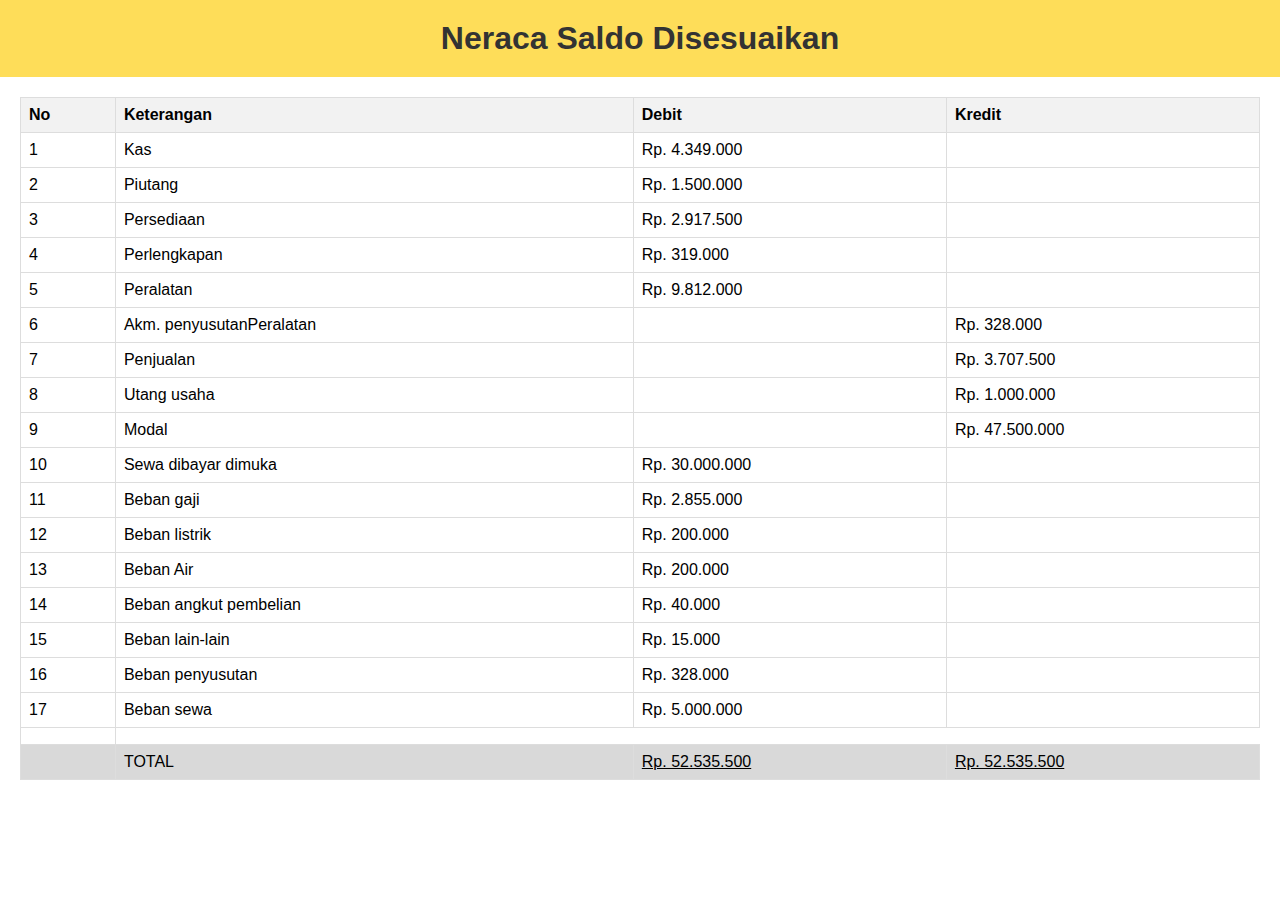
<file: NSD.html>
<!DOCTYPE html>
<html lang="en">
<head>
    <meta charset="UTF-8">
    <meta name="viewport" content="width=device-width, initial-scale=1.0">
    <title>NSD</title>
    <link rel="stylesheet" href="NU.css">
</head>
<body>
    <header>
        <h1>Neraca Saldo Disesuaikan</h1>
    </header>
    <main>
        <table>
            <thead>
                <tr>
                    <th>No</th>
                    <th>Keterangan</th>
                    <th>Debit</th>
                    <th>Kredit</th>
                </tr>
            </thead>
            <tbody>
                <tr>
                    <td>1</td>
                    <td>Kas</td>
                    <td>Rp. 4.349.000</td>
                    <td></td>
                </tr>
                <tr>
                    <td>2</td>
                    <td>Piutang</td>
                    <td>Rp. 1.500.000</td>
                    <td></td>
                </tr>
                <tr>
                    <td>3</td>
                    <td>Persediaan</td>
                    <td>Rp. 2.917.500</td>
                    <td> </td>
                </tr>
                <tr>
                    <td>4</td>
                    <td>Perlengkapan</td>
                    <td>Rp. 319.000</td>
                    <td></td>
                </tr>
                <tr>
                    <td>5</td>
                    <td>Peralatan</td>
                    <td>Rp. 9.812.000</td>
                    <td></td>
                </tr>
                <tr>
                    <td>6</td>
                    <td>Akm. penyusutanPeralatan</td>
                    <td></td>
                    <td>Rp. 328.000</td>
                </tr>
                <tr>
                    <td>7</td>
                    <td>Penjualan</td>
                    <td></td>
                    <td>Rp. 3.707.500</td>
                </tr>
                <tr>
                    <td>8</td>
                    <td>Utang usaha</td>
                    <td></td>
                    <td>Rp. 1.000.000</td>
                </tr>
                <tr>
                    <td>9</td>
                    <td>Modal</td>
                    <td></td>
                    <td>Rp. 47.500.000</td>
                </tr>
                <tr>
                    <td>10</td>
                    <td>Sewa dibayar dimuka</td>
                    <td>Rp. 30.000.000</td>
                    <td></td>
                </tr>
                <tr>
                    <td>11</td>
                    <td>Beban gaji</td>
                    <td>Rp. 2.855.000</td>
                    <td></td>
                </tr><tr>
                    <td>12</td>
                    <td>Beban listrik</td>
                    <td>Rp. 200.000</td>
                    <td></td>
                </tr>
                <tr>
                    <td>13</td>
                    <td>Beban Air</td>
                    <td>Rp. 200.000</td>
                    <td></td>
                </tr>
                <tr>
                    <td>14</td>
                    <td>Beban angkut pembelian</td>
                    <td>Rp. 40.000</td>
                    <td></td>
                </tr>
                <tr>
                    <td>15</td>
                    <td>Beban lain-lain</td>
                    <td>Rp. 15.000</td>
                    <td></td>
                </tr>
                <tr>
                    <td>16</td>
                    <td>Beban penyusutan</td>
                    <td>Rp. 328.000</td>
                    <td></td>
                </tr>
                <tr>
                    <td>17</td>
                    <td>Beban sewa</td>
                    <td>Rp. 5.000.000</td>
                    <td></td>
                </tr>
                
                <tr>
                    <td> </td>
                </tr>
                <tr class="bawah">
                    <td></td>
                    <td class="total">TOTAL</td>
                    <td class="debit">Rp. 52.535.500</td>
                    <td class="kredit">Rp. 52.535.500</td>
                </tr>
</file>
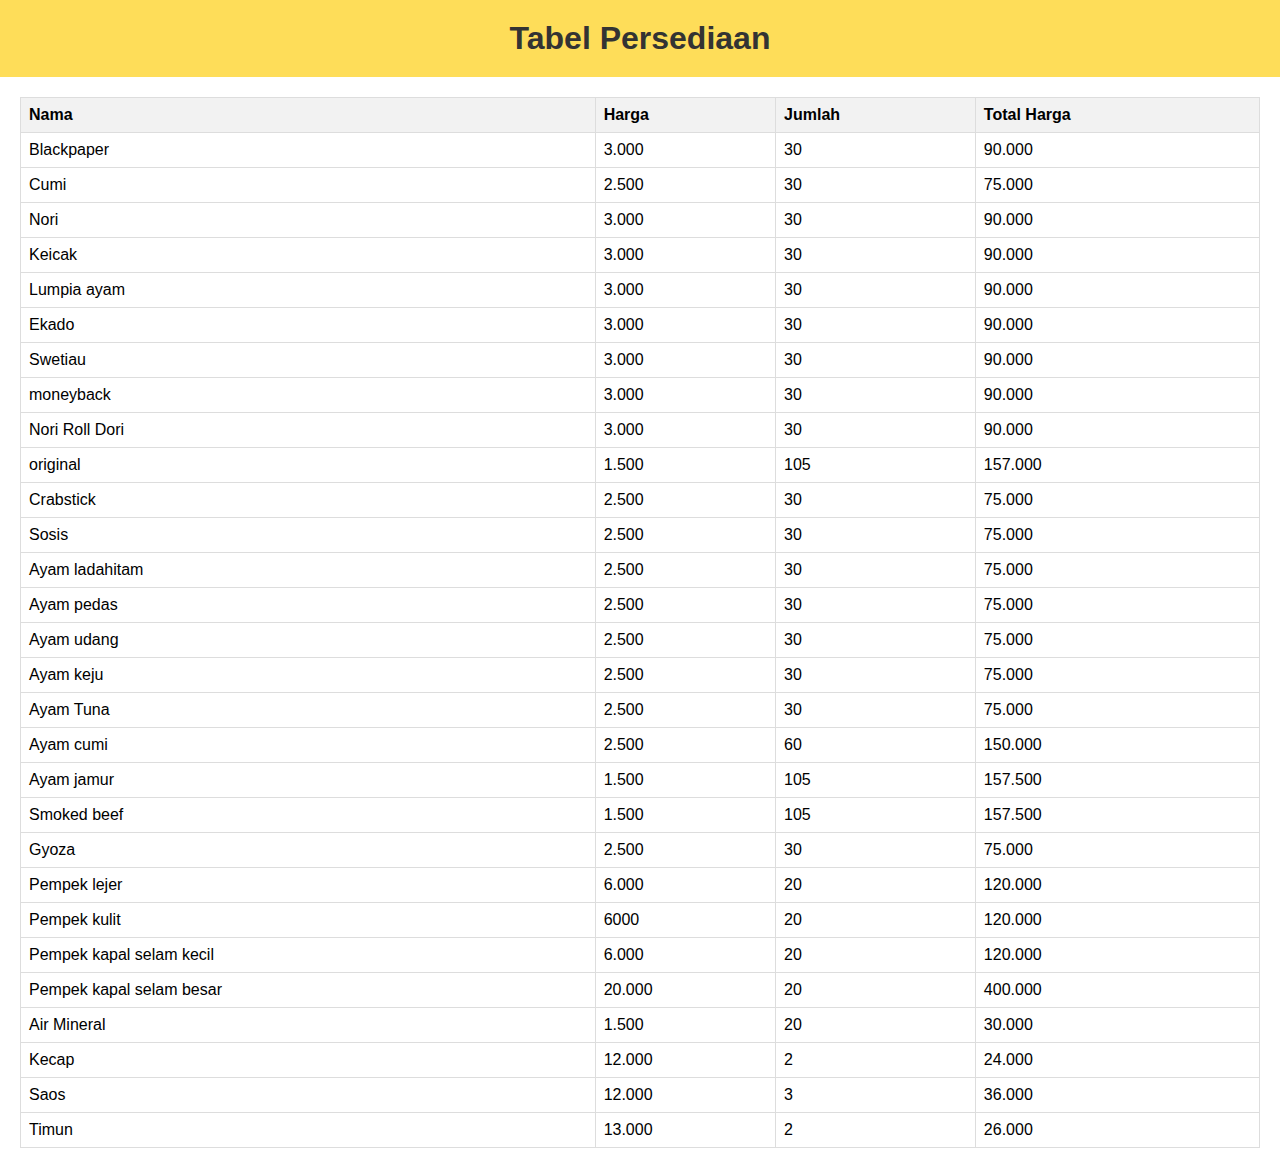
<file: persediaan.html>
<!DOCTYPE html>
<html lang="en">
<head>
    <meta charset="UTF-8">
    <meta name="viewport" content="width=device-width, initial-scale=1.0">
    <title>Persediaan</title>
    <link rel="stylesheet" href="saless.css">
</head>
<body>
    <header>
        <h1>Tabel Persediaan</h1>
    </header>
    <main>
        <table>
            <thead>
                <tr>
                    <th>Nama</th>
                    <th>Harga</th>
                    <th>Jumlah</th>
                    <th>Total Harga</th>
                </tr>
            </thead>
            <tbody>
                <!-- Isi tabel akan ditambahkan di sini -->
                <tr>
                    <td>Blackpaper</td>
                    <td>3.000</td>
                    <td>30</td>
                    <td>90.000</td>
                </tr>
                <tr>
                    <td>Cumi</td>
                    <td>2.500</td>
                    <td>30</td>
                    <td>75.000</td>
                </tr><tr>
                    <td>Nori</td>
                    <td>3.000</td>
                    <td>30</td>
                    <td>90.000</td>
                </tr>
                <tr>
                    <td>Keicak</td>
                    <td>3.000</td>
                    <td>30</td>
                    <td>90.000</td>
                </tr><tr>
                    <td>Lumpia ayam</td>
                    <td>3.000</td>
                    <td>30</td>
                    <td>90.000</td>
                </tr>
                <tr>
                    <td>Ekado</td>
                    <td>3.000</td>
                    <td>30</td>
                    <td>90.000</td>
                </tr><tr>
                    <td>Swetiau</td>
                    <td>3.000</td>
                    <td>30</td>
                    <td>90.000</td>
                </tr>
                <tr>
                    <td>moneyback</td>
                    <td>3.000</td>
                    <td>30</td>
                    <td>90.000</td>
                </tr><tr>
                    <td>Nori Roll Dori</td>
                    <td>3.000</td>
                    <td>30</td>
                    <td>90.000</td>
                </tr>
                <tr>
                    <td>original</td>
                    <td>1.500</td>
                    <td>105</td>
                    <td>157.000</td>
                </tr><tr>
                    <td>Crabstick</td>
                    <td>2.500</td>
                    <td>30</td>
                    <td>75.000</td>
                </tr>
                <tr>
                    <td>Sosis</td>
                    <td>2.500</td>
                    <td>30</td>
                    <td>75.000</td>
                </tr><tr>
                    <td>Ayam ladahitam</td>
                    <td>2.500</td>
                    <td>30</td>
                    <td>75.000</td>
                </tr>
                <tr>
                    <td>Ayam pedas</td>
                    <td>2.500</td>
                    <td>30</td>
                    <td>75.000</td>
                </tr><tr>
                    <td>Ayam udang</td>
                    <td>2.500</td>
                    <td>30</td>
                    <td>75.000</td>
                </tr>
                <tr>
                    <td>Ayam keju</td>
                    <td>2.500</td>
                    <td>30</td>
                    <td>75.000</td>
                </tr><tr>
                    <td>Ayam Tuna</td>
                    <td>2.500</td>
                    <td>30</td>
                    <td>75.000</td>
                </tr>
                <tr>
                    <td>Ayam cumi</td>
                    <td>2.500</td>
                    <td>60</td>
                    <td>150.000</td>
                </tr><tr>
                    <td>Ayam jamur</td>
                    <td>1.500</td>
                    <td>105</td>
                    <td>157.500</td>
                </tr>
                <tr>
                    <td>Smoked beef</td>
                    <td>1.500</td>
                    <td>105</td>
                    <td>157.500</td>
                </tr><tr>
                    <td>Gyoza</td>
                    <td>2.500</td>
                    <td>30</td>
                    <td>75.000</td>
                </tr>
                <tr>
                    <td>Pempek lejer</td>
                    <td>6.000</td>
                    <td>20</td>
                    <td>120.000</td>
                </tr><tr>
                    <td>Pempek kulit</td>
                    <td>6000</td>
                    <td>20</td>
                    <td>120.000</td>
                </tr>
                <tr>
                    <td>Pempek kapal selam kecil</td>
                    <td>6.000</td>
                    <td>20</td>
                    <td>120.000</td>
                </tr><tr>
                    <td>Pempek kapal selam besar</td>
                    <td>20.000</td>
                    <td>20</td>
                    <td>400.000</td>
                </tr><tr>
                    <td>Air Mineral</td>
                    <td>1.500</td>
                    <td>20</td>
                    <td>30.000</td>
                </tr>
                <tr>
                    <td>Kecap</td>
                    <td>12.000</td>
                    <td>2</td>
                    <td>24.000</td>
                </tr><tr>
                    <td>Saos</td>
                    <td>12.000</td>
                    <td>3</td>
                    <td>36.000</td>
                </tr>
                <tr>
                    <td>Timun</td>
                    <td>13.000</td>
                    <td>2</td>
                    <td>26.000</td>
                </tr>
            </tbody>
        </table>
    </main>
</body>
</html>
</file>
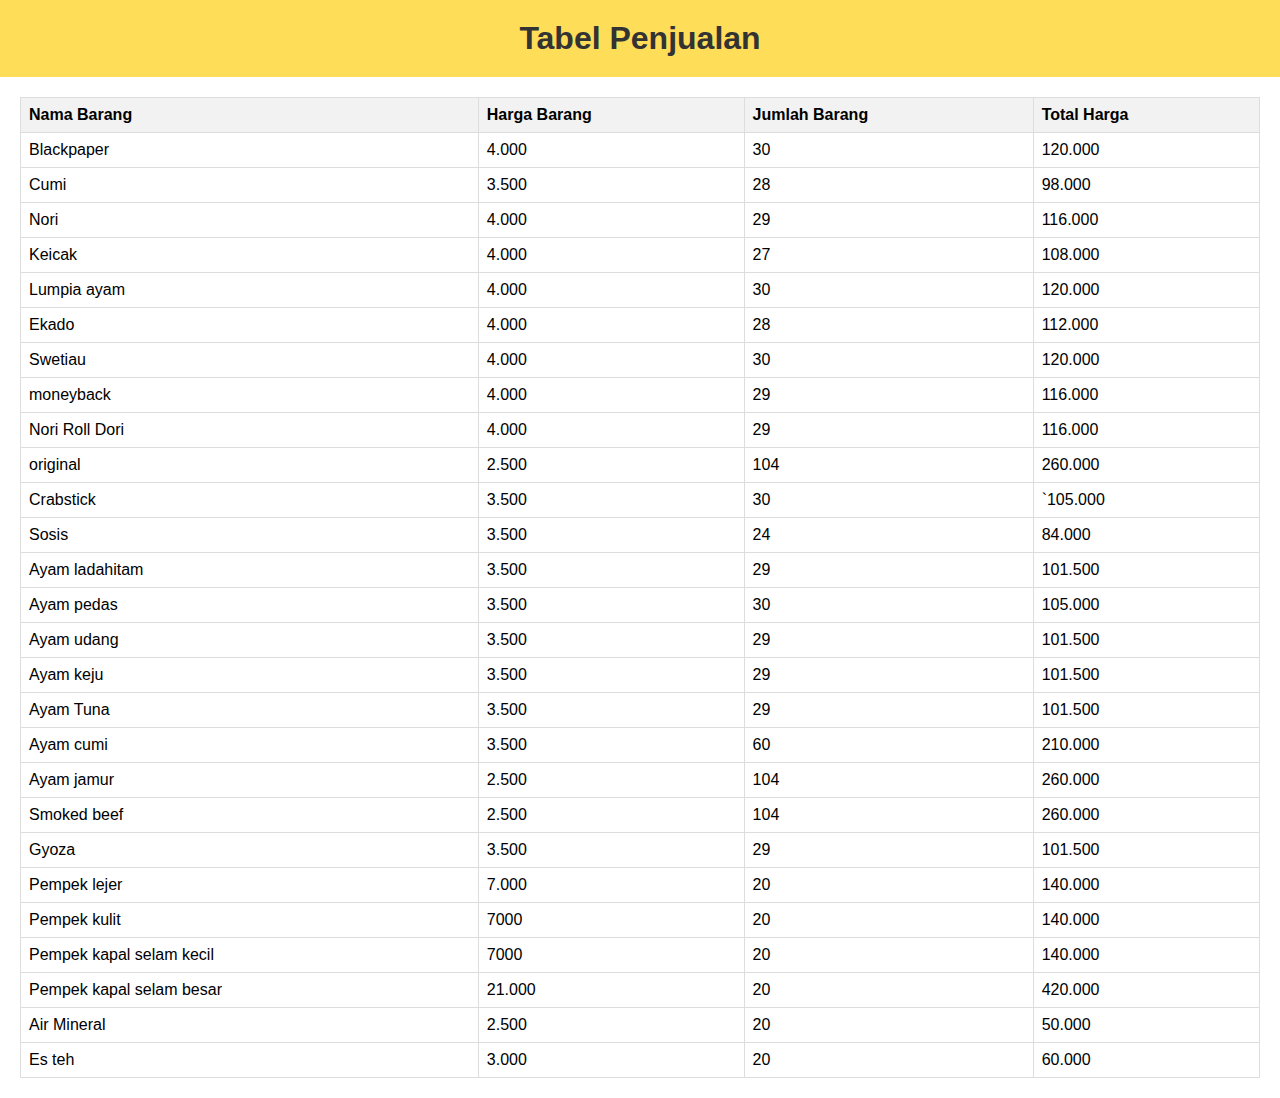
<file: Sales.html>
<!DOCTYPE html>
<html lang="en">
<head>
    <meta charset="UTF-8">
    <meta name="viewport" content="width=device-width, initial-scale=1.0">
    <title>Penjualan</title>
    <link rel="stylesheet" href="saless.css">
</head>
<body>
    <header>
        <h1>Tabel Penjualan</h1>
    </header>
    <main>
        <table>
            <thead>
                <tr>
                    <th>Nama Barang</th>
                    <th>Harga Barang</th>
                    <th>Jumlah Barang</th>
                    <th>Total Harga</th>
                </tr>
            </thead>
            <tbody>
                <!-- Isi tabel akan ditambahkan di sini -->
                <tr>
                    <td>Blackpaper</td>
                    <td>4.000</td>
                    <td>30</td>
                    <td>120.000</td>
                </tr>
                <tr>
                    <td>Cumi</td>
                    <td>3.500</td>
                    <td>28</td>
                    <td>98.000</td>
                </tr><tr>
                    <td>Nori</td>
                    <td>4.000</td>
                    <td>29</td>
                    <td>116.000</td>
                </tr>
                <tr>
                    <td>Keicak</td>
                    <td>4.000</td>
                    <td>27</td>
                    <td>108.000</td>
                </tr><tr>
                    <td>Lumpia ayam</td>
                    <td>4.000</td>
                    <td>30</td>
                    <td>120.000</td>
                </tr>
                <tr>
                    <td>Ekado</td>
                    <td>4.000</td>
                    <td>28</td>
                    <td>112.000</td>
                </tr><tr>
                    <td>Swetiau</td>
                    <td>4.000</td>
                    <td>30</td>
                    <td>120.000</td>
                </tr>
                <tr>
                    <td>moneyback</td>
                    <td>4.000</td>
                    <td>29</td>
                    <td>116.000</td>
                </tr><tr>
                    <td>Nori Roll Dori</td>
                    <td>4.000</td>
                    <td>29</td>
                    <td>116.000</td>
                </tr>
                <tr>
                    <td>original</td>
                    <td>2.500</td>
                    <td>104</td>
                    <td>260.000</td>
                </tr><tr>
                    <td>Crabstick</td>
                    <td>3.500</td>
                    <td>30</td>
                    <td>`105.000</td>
                </tr>
                <tr>
                    <td>Sosis</td>
                    <td>3.500</td>
                    <td>24</td>
                    <td>84.000</td>
                </tr><tr>
                    <td>Ayam ladahitam</td>
                    <td>3.500</td>
                    <td>29</td>
                    <td>101.500</td>
                </tr>
                <tr>
                    <td>Ayam pedas</td>
                    <td>3.500</td>
                    <td>30</td>
                    <td>105.000</td>
                </tr><tr>
                    <td>Ayam udang</td>
                    <td>3.500</td>
                    <td>29</td>
                    <td>101.500</td>
                </tr>
                <tr>
                    <td>Ayam keju</td>
                    <td>3.500</td>
                    <td>29</td>
                    <td>101.500</td>
                </tr><tr>
                    <td>Ayam Tuna</td>
                    <td>3.500</td>
                    <td>29</td>
                    <td>101.500</td>
                </tr>
                <tr>
                    <td>Ayam cumi</td>
                    <td>3.500</td>
                    <td>60</td>
                    <td>210.000</td>
                </tr><tr>
                    <td>Ayam jamur</td>
                    <td>2.500</td>
                    <td>104</td>
                    <td>260.000</td>
                </tr>
                <tr>
                    <td>Smoked beef</td>
                    <td>2.500</td>
                    <td>104</td>
                    <td>260.000</td>
                </tr><tr>
                    <td>Gyoza</td>
                    <td>3.500</td>
                    <td>29</td>
                    <td>101.500</td>
                </tr>
                <tr>
                    <td>Pempek lejer</td>
                    <td>7.000</td>
                    <td>20</td>
                    <td>140.000</td>
                </tr><tr>
                    <td>Pempek kulit</td>
                    <td>7000</td>
                    <td>20</td>
                    <td>140.000</td>
                </tr>
                <tr>
                    <td>Pempek kapal selam kecil</td>
                    <td>7000</td>
                    <td>20</td>
                    <td>140.000</td>
                </tr><tr>
                    <td>Pempek kapal selam besar</td>
                    <td>21.000</td>
                    <td>20</td>
                    <td>420.000</td>
                </tr><tr>
                    <td>Air Mineral</td>
                    <td>2.500</td>
                    <td>20</td>
                    <td>50.000</td>
                </tr>
                <tr>
                    <td>Es teh</td>
                    <td>3.000</td>
                    <td>20</td>
                    <td>60.000</td>
                </tr>
                <!-- Anda dapat menambahkan baris lainnya sesuai dengan kebutuhan -->
            </tbody>
        </table>
    </main>
</body>
</html>
</file>
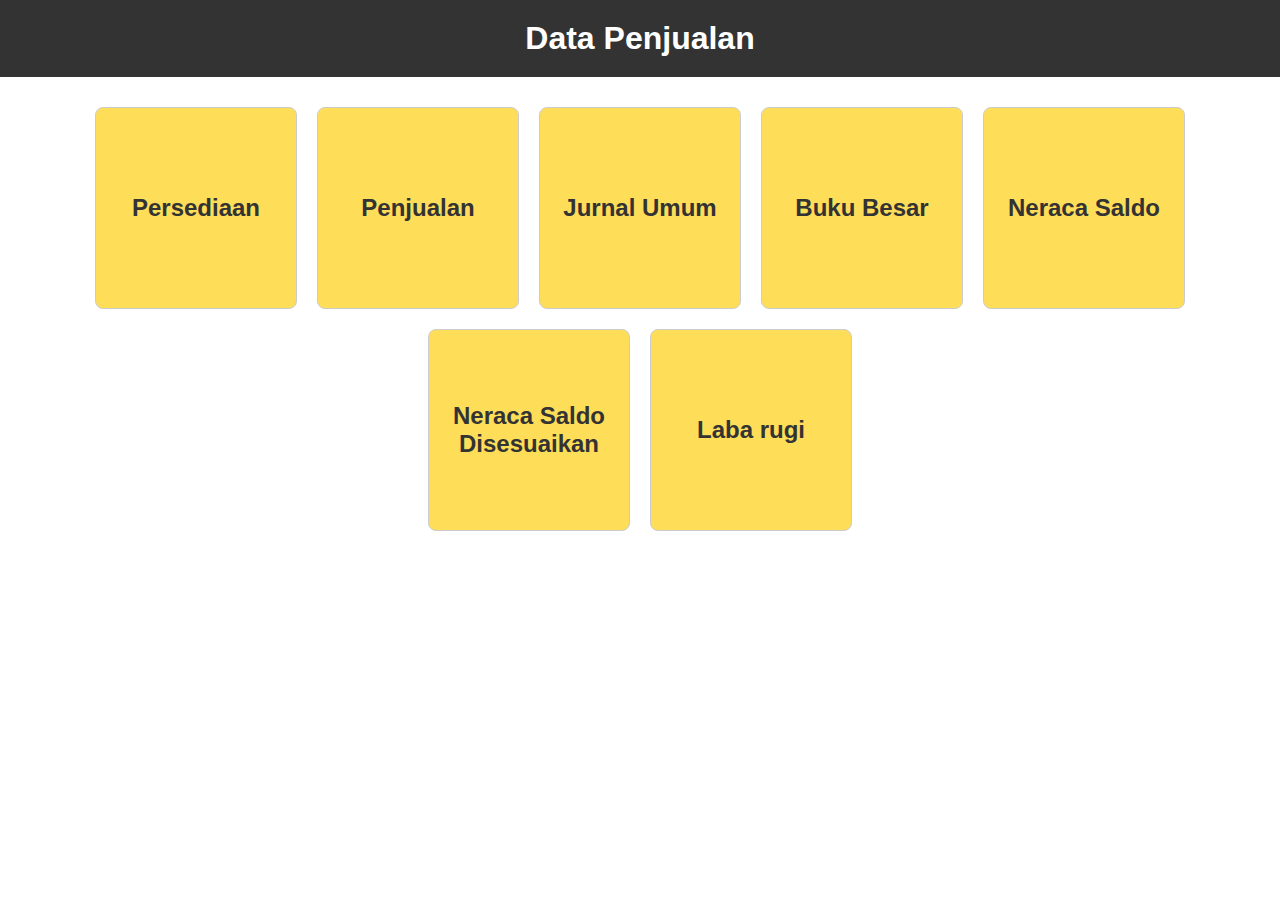
<file: SALESS.html>
<!DOCTYPE html>
<html lang="en">
<head>
    <meta charset="UTF-8">
    <meta name="viewport" content="width=device-width, initial-scale=1.0">
    <title>Sales</title>
    <link rel="stylesheet" href="MENU.css">
</head>
<body>
    <header>
        <h1>Data Penjualan</h1>
    </header>
    <main>
        <div class="container">
            <a href="persediaan.html" class="box">
                <h2>Persediaan</h2>
            </a>
            <a href="Sales.html" class="box">
                <h2>Penjualan</h2>
            </a>
            <a href="ju.html" class="box">
                <h2>Jurnal Umum</h2>
            </a>
            <a href="Bukbes.html" class="box">
                <h2>Buku Besar</h2>
            </a>
            <a href="NS.html" class="box">
                <h2>Neraca Saldo</h2>
            </a>
            <a href="NSD.html" class="box">
                <h2>Neraca Saldo Disesuaikan</h2>
            </a>
            <a href="LR.html" class="box">
                <h2>Laba rugi</h2>
            </a>

        </div>
    </main>
</body>
</html>
</file>
<file: style.css>
body{
    margin: 0;
    padding: 0;
    font-family: Helvetica;
    background: #FEDD59;
  }
  .content{
    background-color: none;
    display: flex;
    justify-content: right;
    align-items: right;
  }
  .img-content{
    opacity: 0.4;
  }
  .content-2{
    background-color: none;
    display: flex;
    justify-content: left;
    align-items: left;
    padding-top: -485px;
    margin-top: -485px;
  }
  .img-content-2{
    opacity: 0.4;
  }
  /* ini box nya beserta isi"nya to login */
  .box{
    width: 300px;
    padding: 40px;
    position: absolute;
    top: 50%;
    left: 50%;
    transform: translate(-50%,-50%);
    background: #191919;
    border-radius: 20px;
    text-align: center;
  }
  .box h1{
    color: white;
    text-transform: uppercase;
    font-weight: 500;
  }
  .box input[type = "text"],.box input[type = "password"]{
    border:0;
    background: none;
    display: block;
    margin: 20px auto;
    text-align: center;
    border: 2px solid #3498db;
    padding: 14px 10px;
    width: 200px;
    outline: none;
    color: white;
    border-radius: 24px;
    transition: 0.25s;
  }
  .box input[type = "text"]:focus,.box input[type = "password"]:focus{
    width: 280px;
    border-color: #FEDD59;
  }
  .box input[type = "submit"]{
    border:0;
    background: none;
    display: block;
    margin: 20px auto;
    text-align: center;
    border: 2px solid #FEDD59;
    padding: 14px 40px;
    outline: none;
    color: white;
    border-radius: 24px;
    transition: 0.25s;
    cursor: pointer;
  }
  .box input[type = "submit"]:hover{
    background: #d9d9d9;
  }

  /* btw ini styling yang kemarin tak record tp di html tak ilangin dulu */
  .ul-navbar{
    font-family: 'Lucida Sans';
    list-style-type: none;
    padding-right: 0px;
    margin-right: 0px;
    padding-inline: 80px;
  }
  .navbar{
    border:0;
    background: none;
    display: block;
    margin: 10px auto;
    text-align: center;
    border: 2px solid #FEDD59;
    padding: 14px 40px;
    outline: none;
    color: white;
    border-radius: 24px;
    transition: 0.25s;
    cursor: pointer;
  }
  .navbar-cuy{
    color: white;
    text-decoration: none;
    align-items: center;
    font-size: small;
  }
  .navbar:hover{
    background: #d9d9d9;
  }
  .navbaro{
    padding: 0px;
    margin: 0px;
    font-size: 10px;
    margin-right: -10px;
    margin-left: -10px;
    margin-top: 20px;
  }
  .navbar-coy{
    list-style-type: none;
    text-decoration: none;
    color: white;
    font-family:'Lucida Sans';
  }
</file>
<file: bukbes.css>
body {
    font-family: Arial, sans-serif;
    margin: 0;
    padding: 0;
}

header {
    background-color: #FEDD59;
    color: #333;
    text-align: center;
    padding: 20px 0;
}

header h1 {
    margin: 0;
}

main {
    padding: 20px;
}

table {
    width: 100%;
    border-collapse: collapse;
}

th, td {
    border: 1px solid #ddd;
    padding: 8px;
    text-align: left;
}

th {
    background-color: #f2f2f2;
    font-weight: bold;
}
</file>
<file: homes.css>
*{
    margin: 0;
    padding: 0;
    box-sizing: border-box;
}
.container{
    height: 100vh;
    width: 100%;
    background: linear-gradient(rgba(199, 127, 127, 0.59),rgba(199, 127, 127, 0.59)),url(dimsum\ 3.jpg);
    background-size: cover;
    background-position: center;
}
.nav-bar{
    display: flex;
    align-items: center;
    justify-content: space-between;
    padding: 30px 80px;
} 
.nav-bar .title{
    color: #fff;
    font-size: 67px;
}
span{
    color: #FEDD59;
}
.nav-bar p{
    position: absolute;
    margin-top: 90px;
    margin-left: 50px;
    color: #fff;
    font-size: 20px;
    font-weight: 500;
}
.menu li{
    list-style: none;
    display: inline-block;
}
.menu li a{
    text-decoration: none;
    color: #fff;
    font-size: 27px;
    font-weight: 600;
    margin-left: 25px;
    transition: 1s ease;
}
.menu li a:hover{
    color: #FEDD59;
    padding: 8px 30px;
    border: 2px solid #fff;
}
.home{
    height: 400px;
    padding: 70px;
}
.title-1{
    font-size: 56px;
    color: #fff;
    font-weight: 600;
}
.home p{
    color: lemonchiffon;
    font-size: 20px;
    padding-top:10px;
}
.home button{
    height: 40px;
    color: black;
    background: #FEDD59;
    font-size: 22px;
    font-style: bold;
    padding: 5px 30px;
    margin-top: 20px;
    border: none;
    border-radius: 5px;
    transition: 4s ease;
    cursor: pointer;
}
.home button:hover{
    background: none;
    border: 2px solid yellow;
}
</file>
<file: JP.css>
body {
    font-family: Arial, sans-serif;
    margin: 0;
    padding: 0;
}

header {
    background-color: #FEDD59;
    color: #333;
    text-align: center;
    padding: 20px 0;
}

header h1 {
    margin: 0;
}

main {
    padding: 20px;
}

table {
    width: 100%;
    border-collapse: collapse;
}

th, td {
    border: 1px solid #ddd;
    padding: 8px;
    text-align: left;
}

th {
    background-color: #f2f2f2;
    font-weight: bold;
</file>
<file: ju.css>
body {
    font-family: Arial, sans-serif;
    margin: 0;
    padding: 0;
}

header {
    background-color: #FEDD59;
    color: #333;
    text-align: center;
    padding: 20px 0;
}

header h1 {
    margin: 0;
}

main {
    padding: 20px;
}

table {
    width: 100%;
    border-collapse: collapse;
}

th, td {
    border: 1px solid #ddd;
    padding: 8px;
    text-align: left;
}

th {
    background-color: #f2f2f2;
    font-weight: bold;
}
.bawah{
    text-decoration: dotted;
    background-color: #d9d9d9;
}
.total{
    text-decoration: solid;
}
.debit{
    text-decoration: underline;
}
.Kredit{
    text-decoration: underline;
}
</file>
<file: LR.css>
body {
    font-family: Arial, sans-serif;
    margin: 0;
    padding: 0;
}

header {
    background-color: #FEDD59;
    color: #333;
    text-align: center;
    padding: 20px 0;
}

header h1 {
    margin: 0;
}

main {
    padding: 20px;
}

table {
    width: 100%;
    border-collapse: collapse;
}

th, td {
    border: 1px solid #ddd;
    padding: 8px;
    text-align: left;
}

th {
    background-color: #f2f2f2;
    font-weight: bold;
}
.total{
    text-decoration: dotted;
    background-color: #d9d9d9;
}
.hai{
    text-decoration: underline;
}
</file>
<file: NU.css>
body {
    font-family: Arial, sans-serif;
    margin: 0;
    padding: 0;
}

header {
    background-color: #FEDD59;
    color: #333;
    text-align: center;
    padding: 20px 0;
}

header h1 {
    margin: 0;
}

main {
    padding: 20px;
}

table {
    width: 100%;
    border-collapse: collapse;
}

th, td {
    border: 1px solid #ddd;
    padding: 8px;
    text-align: left;
}

th {
    background-color: #f2f2f2;
    font-weight: bold;
}
.bawah{
    text-decoration: dotted;
    background-color: #d9d9d9;
}
.total{
    text-decoration: solid;
}
.debit{
    text-decoration: underline;
}
.kredit{
    text-decoration: underline;
}
</file>
<file: saless.css>
body {
    font-family: Arial, sans-serif;
    margin: 0;
    padding: 0;
}

header {
    background-color: #FEDD59;
    color: #333;
    text-align: center;
    padding: 20px 0;
}

header h1 {
    margin: 0;
}

main {
    padding: 20px;
}

table {
    width: 100%;
    border-collapse: collapse;
}

th, td {
    border: 1px solid #ddd;
    padding: 8px;
    text-align: left;
}

th {
    background-color: #f2f2f2;
    font-weight: bold;
}
</file>
<file: MENU.css>
body {
    font-family: Arial, sans-serif;
    margin: 0;
    padding: 0;
}

header {
    background-color: #333;
    color: #fff;
    text-align: center;
    padding: 20px 0;
}

header h1 {
    margin: 0;
}

main {
    padding: 20px;
}

.container {
    display: flex;
    justify-content: center;
    align-items: center;
    flex-wrap: wrap;
}

.box {
    width: 200px;
    height: 200px;
    background-color: #FEDD59;
    border: 1px solid #ccc;
    border-radius: 8px;
    margin: 10px;
    text-align: center;
    text-decoration: none;
    color: #333;
    display: flex;
    flex-direction: column;
    justify-content: center;
}

.box:hover {
    background-color: #ddd;
}
</file>
